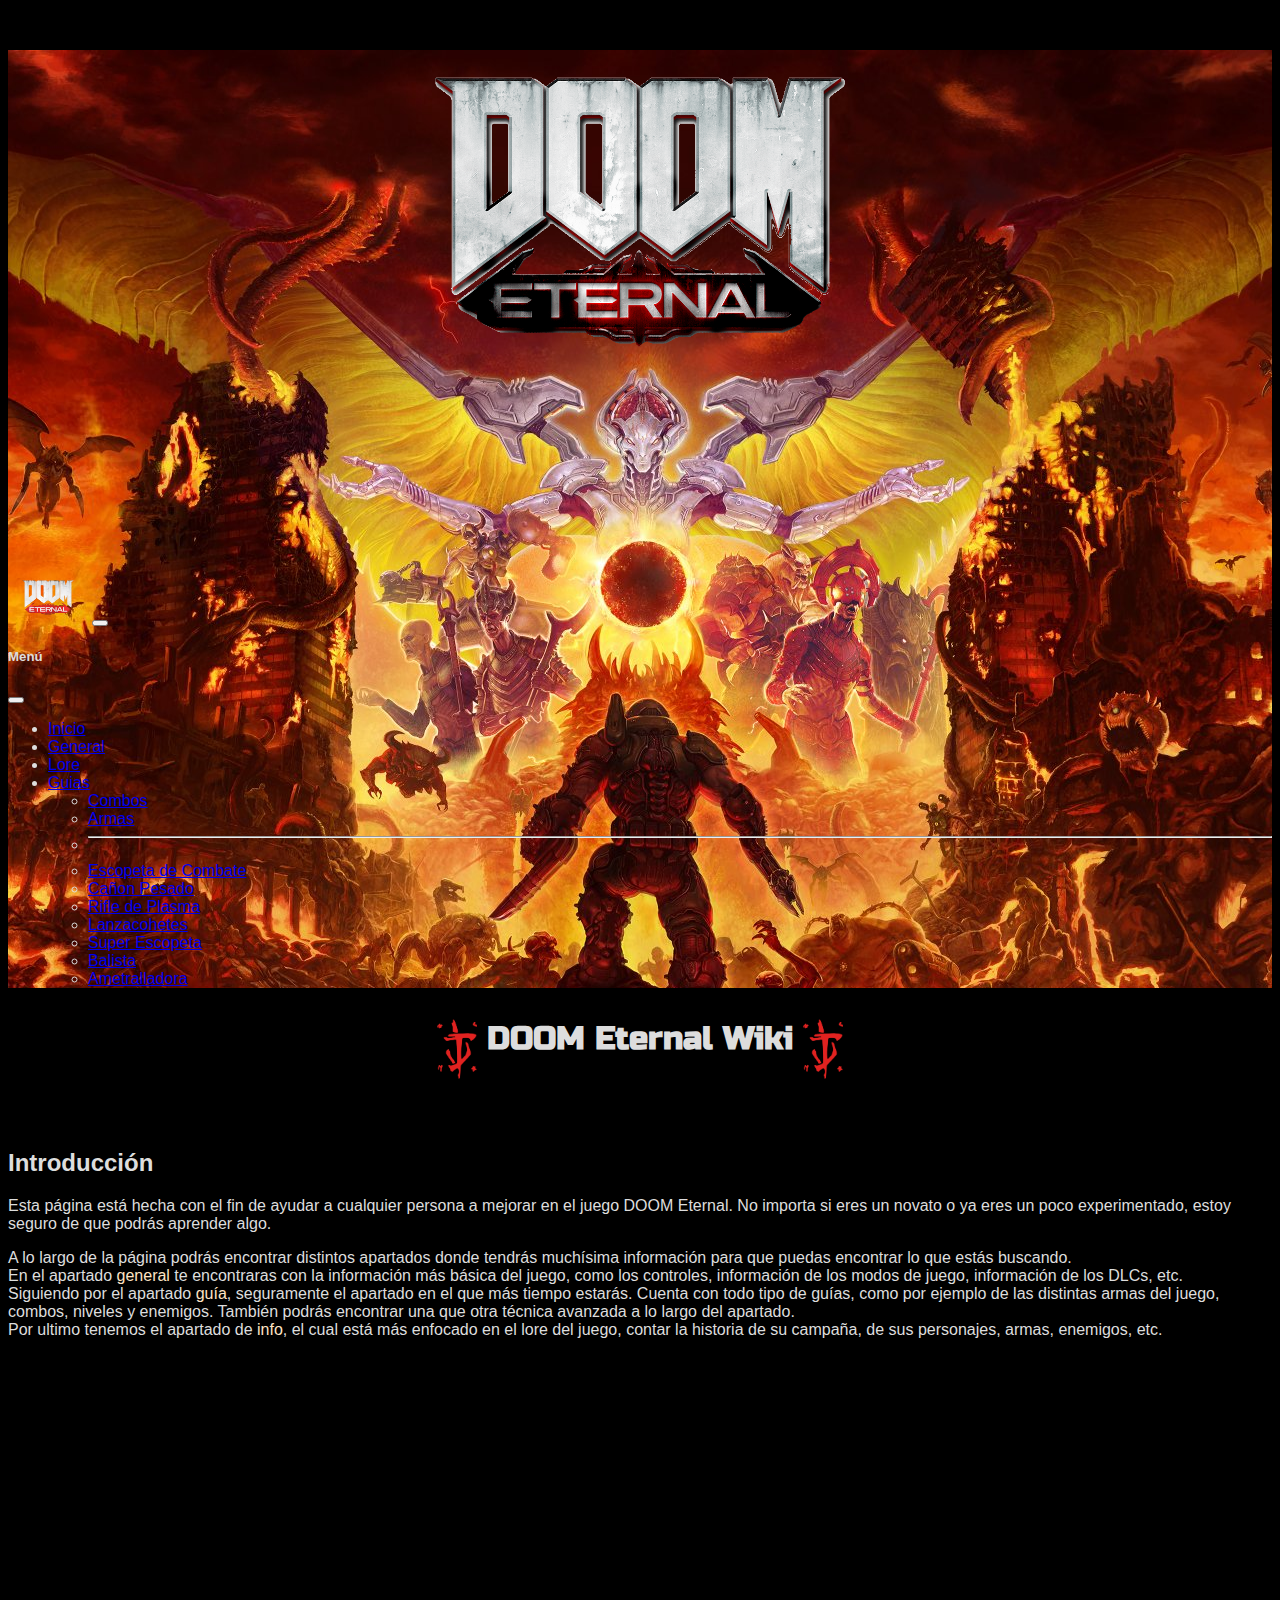
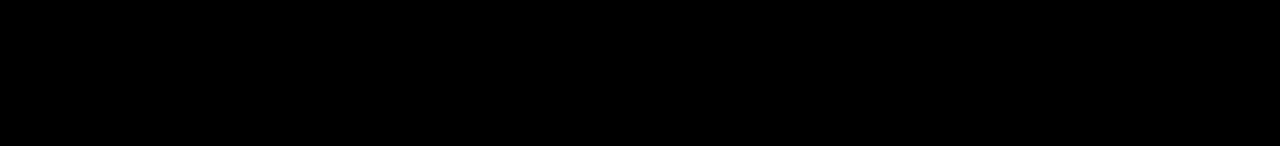
<file: index.html>
<!DOCTYPE html>
<html lang="es">
<head>
    <meta charset="UTF-8">
    <meta http-equiv="X-UA-Compatible" content="IE=edge">
    <meta name="viewport" content="width=device-width, initial-scale=1.0">
    <!-- CSS BOOTSTRAP only -->
    <link href="https://cdn.jsdelivr.net/npm/bootstrap@5.2.2/dist/css/bootstrap.min.css" rel="stylesheet" integrity="sha384-Zenh87qX5JnK2Jl0vWa8Ck2rdkQ2Bzep5IDxbcnCeuOxjzrPF/et3URy9Bv1WTRi" crossorigin="anonymous">
    <!-- GOOGLE FONTS -->
    <link rel="preconnect" href="https://fonts.googleapis.com">
        <link rel="preconnect" href="https://fonts.gstatic.com" crossorigin>
        <link href="https://fonts.googleapis.com/css2?family=Russo+One&display=swap" rel="stylesheet">
    <!-- BIBLIOTECA AOS -->
    <link href="https://unpkg.com/aos@2.3.1/dist/aos.css" rel="stylesheet">
    <!-- ESTILO CSS -->
    <link rel="stylesheet" href="estilo/estilo.css">
    <link rel="shortcut icon" href="medios/iconSin.png" type="image/x-icon">
    <title>DOOM Eternal Wiki</title>
</head>
<body>
    <header class="losGods">
        <div class="logo">
        <img class="logo-doom" src="medios/logo-doom-eternal.png" alt="imagen del logo">
        </div>
        <!-- NAV BAR -->
        <div>
            <nav class="navbar navbar-dark bg-dark fixed-top">
                <div class="container-fluid">
                    <a href="#"><img src="medios/logo-chikito.png" alt="Bootstrap" width="80" height="55"></a>
                  <button class="navbar-toggler" type="button" data-bs-toggle="offcanvas" data-bs-target="#offcanvasDarkNavbar" aria-controls="offcanvasDarkNavbar">
                    <span class="navbar-toggler-icon"></span>
                  </button>
                  <div class="offcanvas offcanvas-end text-bg-dark" tabindex="-1" id="offcanvasDarkNavbar" aria-labelledby="offcanvasDarkNavbarLabel">
                    <div class="offcanvas-header">
                      <h5 class="offcanvas-title" id="offcanvasDarkNavbarLabel">Menú</h5>
                      <button type="button" class="btn-close btn-close-white" data-bs-dismiss="offcanvas" aria-label="Close"></button>
                    </div>
                    <div class="offcanvas-body">
                      <ul class="navbar-nav justify-content-end flex-grow-1 pe-3">
                        <li class="nav-item">
                          <a class="nav-link active" aria-current="page" href="#">Inicio</a>
                        </li>
                        <li class="nav-item">
                          <a class="nav-link" href="apartados/general.html">General</a>
                        </li>
                        <li class="nav-item">
                            <a class="nav-link" href="apartados/info.html">Lore</a>
                          </li>
                        <li class="nav-item dropdown">
                          <a class="nav-link dropdown-toggle" href="#" role="button" data-bs-toggle="dropdown" aria-expanded="false">
                            Guias
                          </a>
                          <ul class="dropdown-menu dropdown-menu-dark">
                            <li><a class="dropdown-item" href="combos/combos.html">Combos</a></li>
                            <li><a class="dropdown-item" href="#">Armas</a></li>
                            <li>
                              <hr class="dropdown-divider">
                            </li>
                            <li><a class="dropdown-item" href="armas/escopeta-de-combate.html">Escopeta de Combate</a></li>
                        </li>
                            <li><a class="dropdown-item" href="armas/cañon-pesado.html">Cañon Pesado</a></li>
                        </li>
                            <li><a class="dropdown-item" href="armas/rifle-de-plasma.html">Rifle de Plasma</a></li>
                        </li>
                            <li><a class="dropdown-item" href="armas/lanzacohetes.html">Lanzacohetes</a></li>
                        </li>
                            <li><a class="dropdown-item" href="armas/super-escopeta.html">Super Escopeta</a></li>
                        </li>
                            <li><a class="dropdown-item" href="armas/balista.html">Balista</a></li>
                        </li>
                            <li><a class="dropdown-item" href="armas/ametralladoras.html">Ametralladora</a></li>
                          </ul>
                        </li>
                      </ul>
                    </div>
                  </div>
                </div>
              </nav>
    </div>
</header>
    <div class="titulo">
        <img class="slayerMark" src="medios/slayer-mark.png" alt="slayer-mark">
        <h1>DOOM Eternal Wiki</h1>
        <img class="slayerMark" src="medios/slayer-mark.png" alt="slayer-mark">
    </div>
        
    <main>
        <h2>Introducción</h2>
        <p>Esta página está hecha con el fin de ayudar a cualquier persona a mejorar en el juego DOOM Eternal. No importa si eres un novato o ya eres un poco experimentado, estoy seguro de que podrás aprender algo. <br></p>
        <p>A lo largo de la página podrás encontrar distintos apartados donde tendrás muchísima información para que puedas encontrar lo que estás buscando. <br>
        En el apartado <a href="apartados/general.html">general</a> te encontraras con la información más básica del juego, como los controles, información de los modos de juego, información de los DLCs, etc. <br>
        Siguiendo por el apartado <a href="apartados/guias.html">guía</a>, seguramente el apartado en el que más tiempo estarás. Cuenta con todo tipo de guías, como por ejemplo de las distintas armas del juego, combos, niveles y enemigos. También podrás encontrar una que otra técnica avanzada a lo largo del apartado.
    <br>
        Por ultimo tenemos el apartado de <a href="apartados/info.html">info</a>, el cual está más enfocado en el lore del juego, contar la historia de su campaña, de sus personajes, armas, enemigos, etc. </p>
    </main>
        
    <!-- FOOTER -->
    <div class="container-fluid footer"
    data-aos="fade-zoom-in"
     data-aos-easing="ease-in-back"
     data-aos-delay="50"
     data-aos-offset="0">
       
        <div class="row p-5 pb-2 bg-dark text-white">

            <div class="col-xs-12 col-md-6 col-lg-3">
                <p class="h3">Olivera Arauz Lucas</p>
                <p class="text-secondary">Argentina, Tucumán</p>
            </div>
            <div class="col-xs-12 col-md-6 col-lg-3">
                <p class="h5">Cursos</p>
                <div class="mb-3">
                <a class="text-secondary text-decoration-none" href="#">Desarrollo FullStack</a>
                </div>
            </div>
            <div class="col-xs-12 col-md-6 col-lg-3">
                <p class="h5">Links</p>
                <div class="mb-3">
                    <a class="text-secondary text-decoration-none" href="#">Terms & Conditions</a>
                </div>
                <div class="mb-3">
                    <a class="text-secondary text-decoration-none" href="#">Privacy Policy</a>
                </div>
            </div>
            <div class="col-xs-12 col-md-6 col-lg-3">
                <p class="h5">Contacto</p>
                <div class="mb-3">
                    <a class="text-secondary text-decoration-none" href="https://github.com/Lucas-M-W" target="_blank">GitHub</a>
                </div>
                <div class="mb-3">
                    <a class="text-secondary text-decoration-none" href="https://wa.me/543815243043" target="_blank">WhatsApp</a>
                </div>
                <div class="mb-3">
                    <a class="text-secondary text-decoration-none" href="https://www.instagram.com/waffle.rar/" target="_blank">Instagram</a>
                </div>
                <div class="mb-3">
                    <a class="text-secondary text-decoration-none" href="apartados/contacto.html">Formulario</a>
                </div>
            </div>

            <div class="col-xs-12 pt-4">
                <p class="text-white text-center">Copyright - All rights reserved © 2022</p>
            </div>
                
        </div>


    </div>
    <!-- FIN DEL FOOTER -->

    <!-- SCRIPT DE AOS -->
    <script src="https://unpkg.com/aos@2.3.1/dist/aos.js"></script>
    <script>
        AOS.init();
      </script>
    <!-- JavaScript Bundle with Popper -->
    <script src="https://cdn.jsdelivr.net/npm/bootstrap@5.2.2/dist/js/bootstrap.bundle.min.js" integrity="sha384-OERcA2EqjJCMA+/3y+gxIOqMEjwtxJY7qPCqsdltbNJuaOe923+mo//f6V8Qbsw3" crossorigin="anonymous"></script>
</body>
</html>
</file>
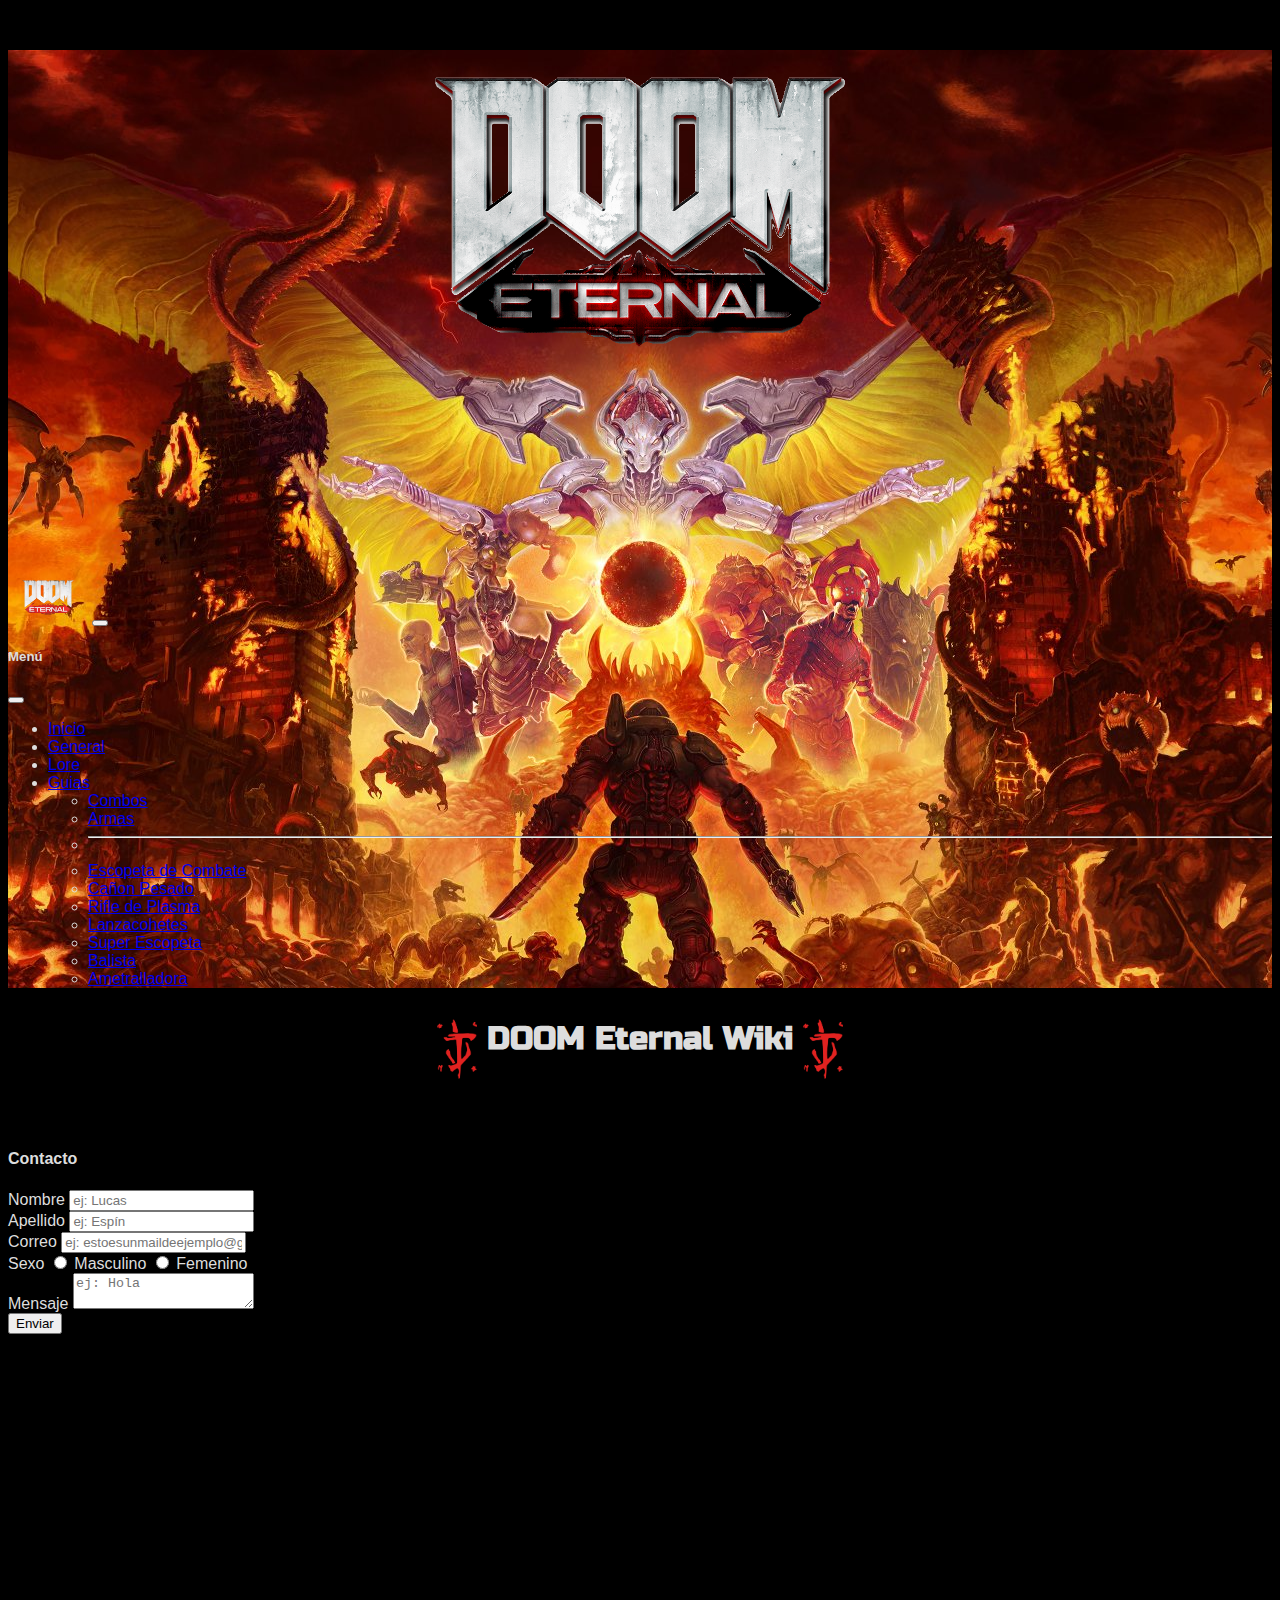
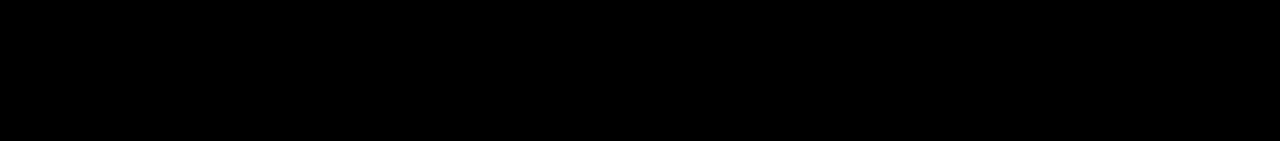
<file: apartados/contacto.html>
<!DOCTYPE html>
<html lang="es">
<head>
    <meta charset="UTF-8">
    <meta http-equiv="X-UA-Compatible" content="IE=edge">
    <meta name="viewport" content="width=device-width, initial-scale=1.0">
    <!-- CSS BOOTSTRAP only -->
    <link href="https://cdn.jsdelivr.net/npm/bootstrap@5.2.2/dist/css/bootstrap.min.css" rel="stylesheet" integrity="sha384-Zenh87qX5JnK2Jl0vWa8Ck2rdkQ2Bzep5IDxbcnCeuOxjzrPF/et3URy9Bv1WTRi" crossorigin="anonymous">
    <!-- GOOGLE FONTS -->
    <link rel="preconnect" href="https://fonts.googleapis.com">
        <link rel="preconnect" href="https://fonts.gstatic.com" crossorigin>
        <link href="https://fonts.googleapis.com/css2?family=Russo+One&display=swap" rel="stylesheet">
    <!-- BIBLIOTECA AOS -->
    <link href="https://unpkg.com/aos@2.3.1/dist/aos.css" rel="stylesheet">
    <!-- ESTILO CSS -->
    <link rel="stylesheet" href="../estilo/estilo.css">
    <link rel="shortcut icon" href="../medios/iconSin.png" type="image/x-icon">
    <title>DOOM Eternal Wiki</title>
</head>
<body>
    <header class="losGods">
        <div class="logo">
            <img class="logo-doom" src="../medios/logo-doom-eternal.png" alt="imagen del logo">
        </div>
                <!-- NAV BAR -->
                <div>
                    <nav class="navbar navbar-dark bg-dark fixed-top">
                        <div class="container-fluid">
                            <a href="#"><img src="../medios/logo-chikito.png" alt="Bootstrap" width="80" height="55"></a>
                          <button class="navbar-toggler" type="button" data-bs-toggle="offcanvas" data-bs-target="#offcanvasDarkNavbar" aria-controls="offcanvasDarkNavbar">
                            <span class="navbar-toggler-icon"></span>
                          </button>
                          <div class="offcanvas offcanvas-end text-bg-dark" tabindex="-1" id="offcanvasDarkNavbar" aria-labelledby="offcanvasDarkNavbarLabel">
                            <div class="offcanvas-header">
                              <h5 class="offcanvas-title" id="offcanvasDarkNavbarLabel">Menú</h5>
                              <button type="button" class="btn-close btn-close-white" data-bs-dismiss="offcanvas" aria-label="Close"></button>
                            </div>
                            <div class="offcanvas-body">
                              <ul class="navbar-nav justify-content-end flex-grow-1 pe-3">
                                <li class="nav-item">
                                  <a class="nav-link active" aria-current="page" href="../index.html">Inicio</a>
                                </li>
                                <li class="nav-item">
                                  <a class="nav-link" href="general.html">General</a>
                                </li>
                                <li class="nav-item">
                                    <a class="nav-link" href="info.html">Lore</a>
                                  </li>
                                <li class="nav-item dropdown">
                                  <a class="nav-link dropdown-toggle" href="#" role="button" data-bs-toggle="dropdown" aria-expanded="false">
                                    Guias
                                  </a>
                                  <ul class="dropdown-menu dropdown-menu-dark">
                                    <li><a class="dropdown-item" href="../combos/combos.html">Combos</a></li>
                                    <li><a class="dropdown-item" href="#">Armas</a></li>
                                    <li>
                                      <hr class="dropdown-divider">
                                    </li>
                                    <li><a class="dropdown-item" href="../armas/escopeta-de-combate.html">Escopeta de Combate</a></li>
                                </li>
                                    <li><a class="dropdown-item" href="../armas/cañon-pesado.html">Cañon Pesado</a></li>
                                </li>
                                    <li><a class="dropdown-item" href="../armas/rifle-de-plasma.html">Rifle de Plasma</a></li>
                                </li>
                                    <li><a class="dropdown-item" href="../armas/lanzacohetes.html">Lanzacohetes</a></li>
                                </li>
                                    <li><a class="dropdown-item" href="../armas/super-escopeta.html">Super Escopeta</a></li>
                                </li>
                                    <li><a class="dropdown-item" href="../armas/balista.html">Balista</a></li>
                                </li>
                                    <li><a class="dropdown-item" href="../armas/ametralladoras.html">Ametralladora</a></li>
                                  </ul>
                                </li>
                              </ul>
                            </div>
                          </div>
                        </div>
                      </nav>
            </div>
    </header>
    <div class="titulo">
        <img class="slayerMark" src="../medios/slayer-mark.png" alt="slayer mark">
        <h1>DOOM Eternal Wiki</h1>
        <img class="slayerMark" src="../medios/slayer-mark.png" alt="slayer mark">
    </div>

    <!-- FORMULARIO -->
        <section class="d-flex justify-content-center">
            <div class="card col-sm-6 p-3 bg-dark formulario">
                <div class="mb-3">
                    <h4>Contacto</h4>
                </div>
                <div class="mb-2">
                    <form action="">
                        <div class="mb-2">
                            <label for="nombre">Nombre</label>
                            <input type="text" class="form-control" name="nombre" id="nombre" placeholder="ej: Lucas">
                        </div>
                        <div class="mb-2">
                            <label for="apellido">Apellido</label>
                            <input type="text" class="form-control" name="apellido" id="apellido" placeholder="ej: Espín">
                        </div>
                        <div class="mb-2">
                            <label for="correo">Correo</label>
                            <input type="text" class="form-control" name="correo" id="correo" placeholder="ej: estoesunmaildeejemplo@gmail.com">
                        </div>
                        <div class="mb-2">
                            <label for="sexo">Sexo</label>
                            <input type="radio" name="sexo" id="masculino" value="masculino"> Masculino
                            <input type="radio" name="sexo" id="femenino" value="femenino"> Femenino
                        </div>
                        <div class="mb-2">
                            <label for="mensaje">Mensaje</label>
                            <textarea name="mensaje" id="mensaje" class="form-control" placeholder="ej: Hola"></textarea>
                        </div>
                        <div class="mb-2">
                            <button class="btn btn-primary">Enviar</button>
                        </div>
                    </form>
                </div>
            </div>
        </section>

    <!-- FIN DEL FORMULARIO -->


         <!-- FOOTER -->
         <div class="container-fluid footer"
    data-aos="fade-zoom-in"
     data-aos-easing="ease-in-back"
     data-aos-delay="50"
     data-aos-offset="0">
       
            <div class="row p-5 pb-2 bg-dark text-white">
    
                <div class="col-xs-12 col-md-6 col-lg-3">
                    <p class="h3">Olivera Arauz Lucas</p>
                    <p class="text-secondary">Argentina, Tucumán</p>
                </div>
                <div class="col-xs-12 col-md-6 col-lg-3">
                    <p class="h5">Cursos</p>
                    <div class="mb-3">
                    <a class="text-secondary text-decoration-none" href="#">Desarrollo FullStack</a>
                    </div>
                </div>
                <div class="col-xs-12 col-md-6 col-lg-3">
                    <p class="h5">Links</p>
                    <div class="mb-3">
                        <a class="text-secondary text-decoration-none" href="#">Terms & Conditions</a>
                    </div>
                    <div class="mb-3">
                        <a class="text-secondary text-decoration-none" href="#">Privacy Policy</a>
                    </div>
                </div>
                <div class="col-xs-12 col-md-6 col-lg-3">
                    <p class="h5">Contacto</p>
                    <div class="mb-3">
                        <a class="text-secondary text-decoration-none" href="https://github.com/Lucas-M-W" target="_blank">GitHub</a>
                    </div>
                    <div class="mb-3">
                        <a class="text-secondary text-decoration-none" href="https://wa.me/543815243043" target="_blank">WhatsApp</a>
                    </div>
                    <div class="mb-3">
                        <a class="text-secondary text-decoration-none" href="https://www.instagram.com/waffle.rar/" target="_blank">Instagram</a>
                    </div>
                    <div class="mb-3">
                        <a class="text-secondary text-decoration-none" href="#">Formulario</a>
                    </div>
                </div>
    
                <div class="col-xs-12 pt-4">
                    <p class="text-white text-center">Copyright - All rights reserved © 2022</p>
                </div>
                    
            </div>
    
    
        </div>
        <!-- FIN DEL FOOTER -->

        <!-- SCRIPT DE AOS -->
    <script src="https://unpkg.com/aos@2.3.1/dist/aos.js"></script>
    <script>
        AOS.init();
      </script>
      
        <!-- JavaScript Bundle with Popper -->
    <script src="https://cdn.jsdelivr.net/npm/bootstrap@5.2.2/dist/js/bootstrap.bundle.min.js" integrity="sha384-OERcA2EqjJCMA+/3y+gxIOqMEjwtxJY7qPCqsdltbNJuaOe923+mo//f6V8Qbsw3" crossorigin="anonymous"></script>
</body>
</html>
</file>
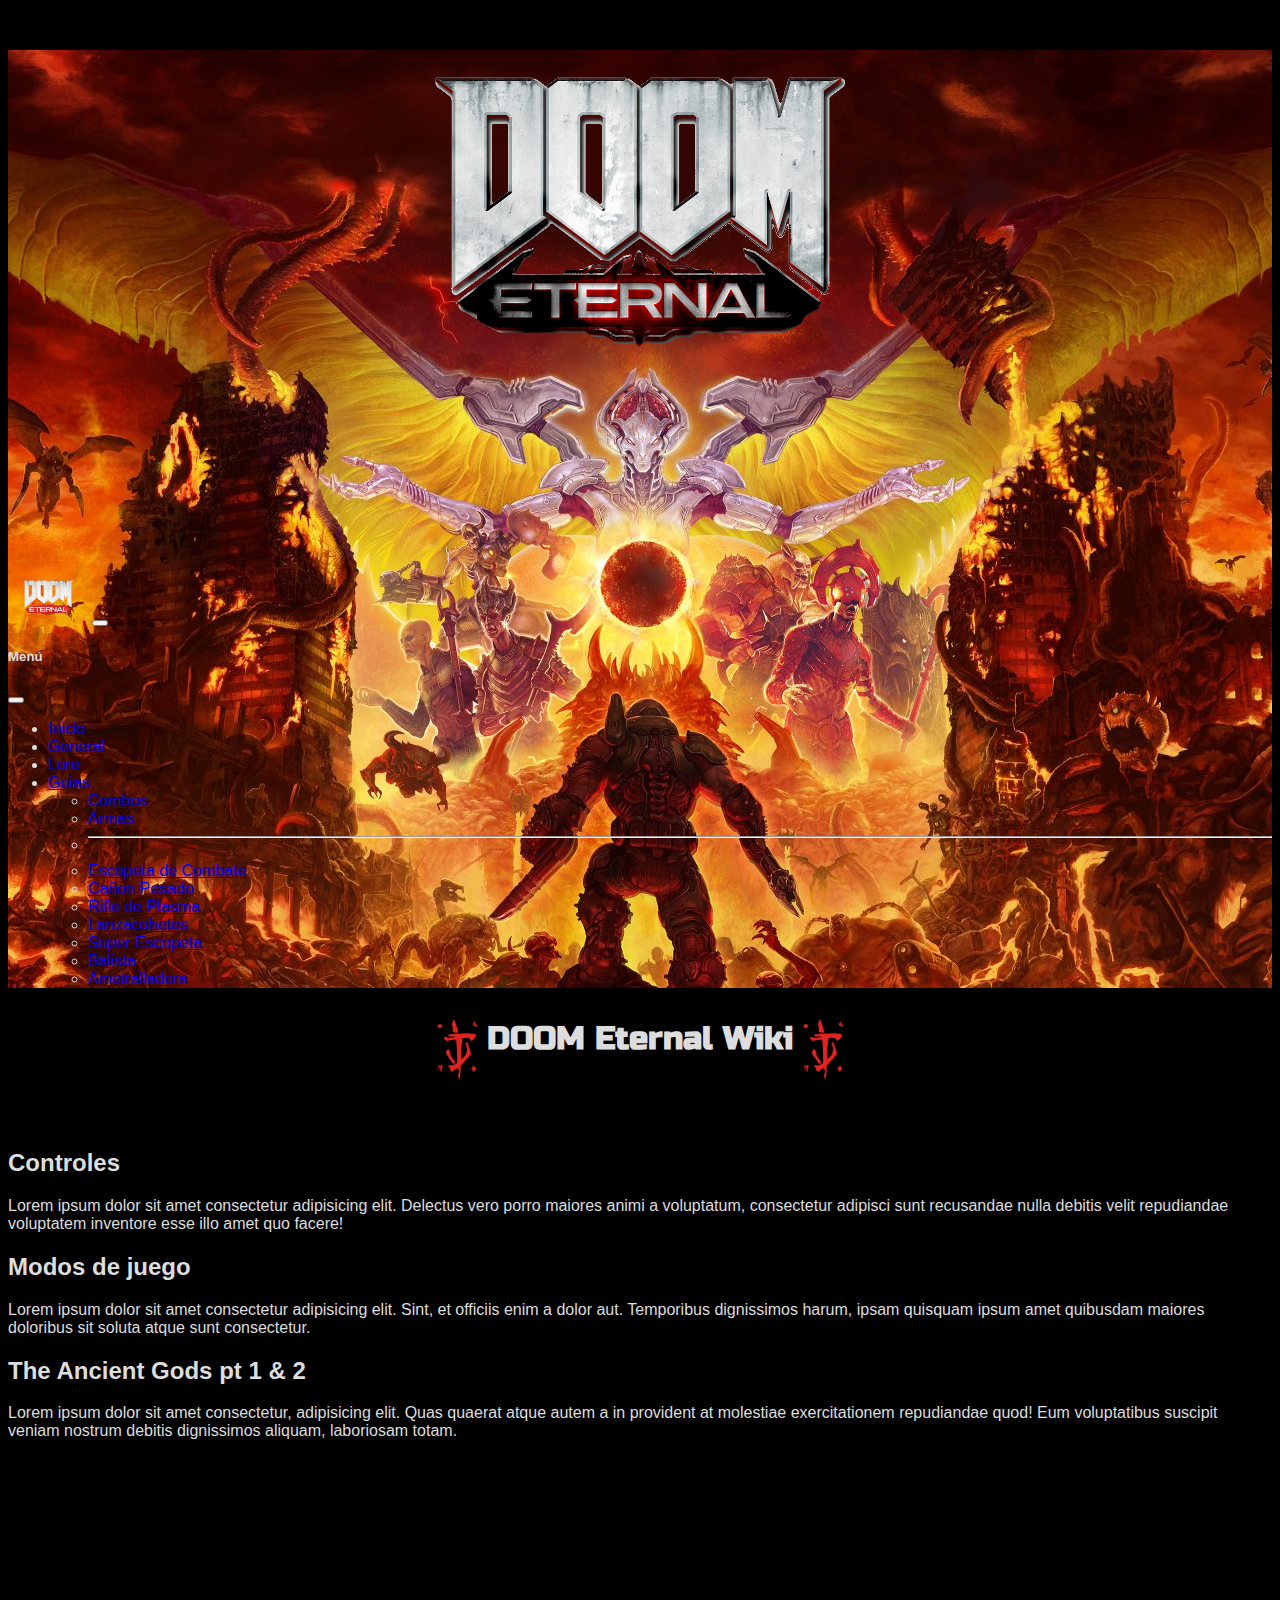
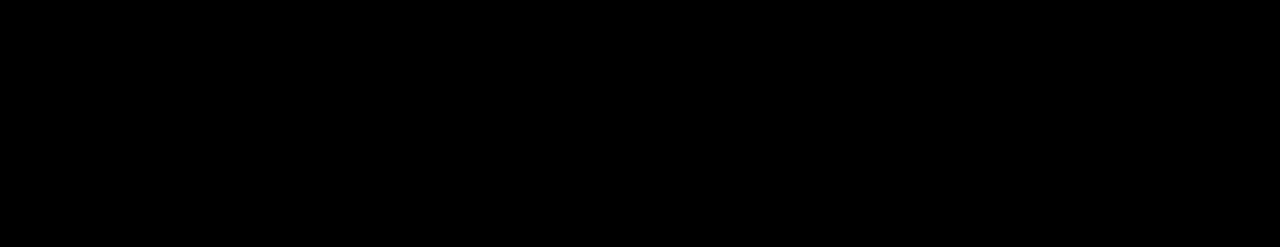
<file: apartados/general.html>
<!DOCTYPE html>
<html lang="es">
<head>
    <meta charset="UTF-8">
    <meta http-equiv="X-UA-Compatible" content="IE=edge">
    <meta name="viewport" content="width=device-width, initial-scale=1.0">
    <!-- CSS BOOTSTRAP only -->
    <link href="https://cdn.jsdelivr.net/npm/bootstrap@5.2.2/dist/css/bootstrap.min.css" rel="stylesheet" integrity="sha384-Zenh87qX5JnK2Jl0vWa8Ck2rdkQ2Bzep5IDxbcnCeuOxjzrPF/et3URy9Bv1WTRi" crossorigin="anonymous">
    <!-- GOOGLE FONTS -->
    <link rel="preconnect" href="https://fonts.googleapis.com">
        <link rel="preconnect" href="https://fonts.gstatic.com" crossorigin>
        <link href="https://fonts.googleapis.com/css2?family=Russo+One&display=swap" rel="stylesheet">
    <!-- BIBLIOTECA AOS -->
    <link href="https://unpkg.com/aos@2.3.1/dist/aos.css" rel="stylesheet">
    <!-- ESTILO CSS -->
    <link rel="stylesheet" href="../estilo/estilo.css">
    <link rel="shortcut icon" href="../medios/iconSin.png" type="image/x-icon">
    <title>DOOM Eternal Wiki</title>
</head>
<body>
    <header class="losGods">
        <div class="logo">
            <img class="logo-doom" src="../medios/logo-doom-eternal.png" alt="imagen del logo">
        </div>
                        <!-- NAV BAR -->
                        <div>
                            <nav class="navbar navbar-dark bg-dark fixed-top">
                                <div class="container-fluid">
                                    <a href="#"><img src="../medios/logo-chikito.png" alt="Bootstrap" width="80" height="55"></a>
                                  <button class="navbar-toggler" type="button" data-bs-toggle="offcanvas" data-bs-target="#offcanvasDarkNavbar" aria-controls="offcanvasDarkNavbar">
                                    <span class="navbar-toggler-icon"></span>
                                  </button>
                                  <div class="offcanvas offcanvas-end text-bg-dark" tabindex="-1" id="offcanvasDarkNavbar" aria-labelledby="offcanvasDarkNavbarLabel">
                                    <div class="offcanvas-header">
                                      <h5 class="offcanvas-title" id="offcanvasDarkNavbarLabel">Menú</h5>
                                      <button type="button" class="btn-close btn-close-white" data-bs-dismiss="offcanvas" aria-label="Close"></button>
                                    </div>
                                    <div class="offcanvas-body">
                                      <ul class="navbar-nav justify-content-end flex-grow-1 pe-3">
                                        <li class="nav-item">
                                          <a class="nav-link active" aria-current="page" href="../index.html">Inicio</a>
                                        </li>
                                        <li class="nav-item">
                                          <a class="nav-link" href="#">General</a>
                                        </li>
                                        <li class="nav-item">
                                            <a class="nav-link" href="info.html">Lore</a>
                                          </li>
                                        <li class="nav-item dropdown">
                                          <a class="nav-link dropdown-toggle" href="#" role="button" data-bs-toggle="dropdown" aria-expanded="false">
                                            Guias
                                          </a>
                                          <ul class="dropdown-menu dropdown-menu-dark">
                                            <li><a class="dropdown-item" href="../combos/combos.html">Combos</a></li>
                                            <li><a class="dropdown-item" href="#">Armas</a></li>
                                            <li>
                                              <hr class="dropdown-divider">
                                            </li>
                                            <li><a class="dropdown-item" href="../armas/escopeta-de-combate.html">Escopeta de Combate</a></li>
                                        </li>
                                            <li><a class="dropdown-item" href="../armas/cañon-pesado.html">Cañon Pesado</a></li>
                                        </li>
                                            <li><a class="dropdown-item" href="../armas/rifle-de-plasma.html">Rifle de Plasma</a></li>
                                        </li>
                                            <li><a class="dropdown-item" href="../armas/lanzacohetes.html">Lanzacohetes</a></li>
                                        </li>
                                            <li><a class="dropdown-item" href="../armas/super-escopeta.html">Super Escopeta</a></li>
                                        </li>
                                            <li><a class="dropdown-item" href="../armas/balista.html">Balista</a></li>
                                        </li>
                                            <li><a class="dropdown-item" href="../armas/ametralladoras.html">Ametralladora</a></li>
                                          </ul>
                                        </li>
                                      </ul>
                                    </div>
                                  </div>
                                </div>
                              </nav>
                    </div>
    </header>
    <div class="titulo">
        <img class="slayerMark" src="../medios/slayer-mark.png" alt="slayer mark">
        <h1>DOOM Eternal Wiki</h1>
        <img class="slayerMark" src="../medios/slayer-mark.png" alt="slayer mark">
    </div>

    <main>
        <h2>Controles</h2>
        <p>Lorem ipsum dolor sit amet consectetur adipisicing elit. Delectus vero porro maiores animi a voluptatum, consectetur adipisci sunt recusandae nulla debitis velit repudiandae voluptatem inventore esse illo amet quo facere!</p>

        <h2>Modos de juego</h2>
        <p>Lorem ipsum dolor sit amet consectetur adipisicing elit. Sint, et officiis enim a dolor aut. Temporibus dignissimos harum, ipsam quisquam ipsum amet quibusdam maiores doloribus sit soluta atque sunt consectetur.</p>

        <h2>The Ancient Gods pt 1 & 2</h2>
        <p>Lorem ipsum dolor sit amet consectetur, adipisicing elit. Quas quaerat atque autem a in provident at molestiae exercitationem repudiandae quod! Eum voluptatibus suscipit veniam nostrum debitis dignissimos aliquam, laboriosam totam.</p>
    </main>
        
    <!-- FOOTER -->
    <div class="container-fluid footer"
    data-aos="fade-zoom-in"
     data-aos-easing="ease-in-back"
     data-aos-delay="50"
     data-aos-offset="0">
       
        <div class="row p-5 pb-2 bg-dark text-white">

            <div class="col-xs-12 col-md-6 col-lg-3">
                <p class="h3">Olivera Arauz Lucas</p>
                <p class="text-secondary">Argentina, Tucumán</p>
            </div>
            <div class="col-xs-12 col-md-6 col-lg-3">
                <p class="h5">Cursos</p>
                <div class="mb-3">
                <a class="text-secondary text-decoration-none" href="#">Desarrollo FullStack</a>
                </div>
            </div>
            <div class="col-xs-12 col-md-6 col-lg-3">
                <p class="h5">Links</p>
                <div class="mb-3">
                    <a class="text-secondary text-decoration-none" href="#">Terms & Conditions</a>
                </div>
                <div class="mb-3">
                    <a class="text-secondary text-decoration-none" href="#">Privacy Policy</a>
                </div>
            </div>
            <div class="col-xs-12 col-md-6 col-lg-3">
                <p class="h5">Contacto</p>
                <div class="mb-3">
                    <a class="text-secondary text-decoration-none" href="https://github.com/Lucas-M-W" target="_blank">GitHub</a>
                </div>
                <div class="mb-3">
                    <a class="text-secondary text-decoration-none" href="https://wa.me/543815243043" target="_blank">WhatsApp</a>
                </div>
                <div class="mb-3">
                    <a class="text-secondary text-decoration-none" href="https://www.instagram.com/waffle.rar/" target="_blank">Instagram</a>
                </div>
                <div class="mb-3">
                    <a class="text-secondary text-decoration-none" href="../apartados/contacto.html">Formulario</a>
                </div>
            </div>

            <div class="col-xs-12 pt-4">
                <p class="text-white text-center">Copyright - All rights reserved © 2022</p>
            </div>
                
        </div>


    </div>
    <!-- FIN DEL FOOTER -->

    <!-- SCRIPT DE AOS -->
    <script src="https://unpkg.com/aos@2.3.1/dist/aos.js"></script>
    <script>
        AOS.init();
      </script>
      
    <!-- JavaScript Bundle with Popper -->
    <script src="https://cdn.jsdelivr.net/npm/bootstrap@5.2.2/dist/js/bootstrap.bundle.min.js" integrity="sha384-OERcA2EqjJCMA+/3y+gxIOqMEjwtxJY7qPCqsdltbNJuaOe923+mo//f6V8Qbsw3" crossorigin="anonymous"></script>
</body>
</html>
</file>
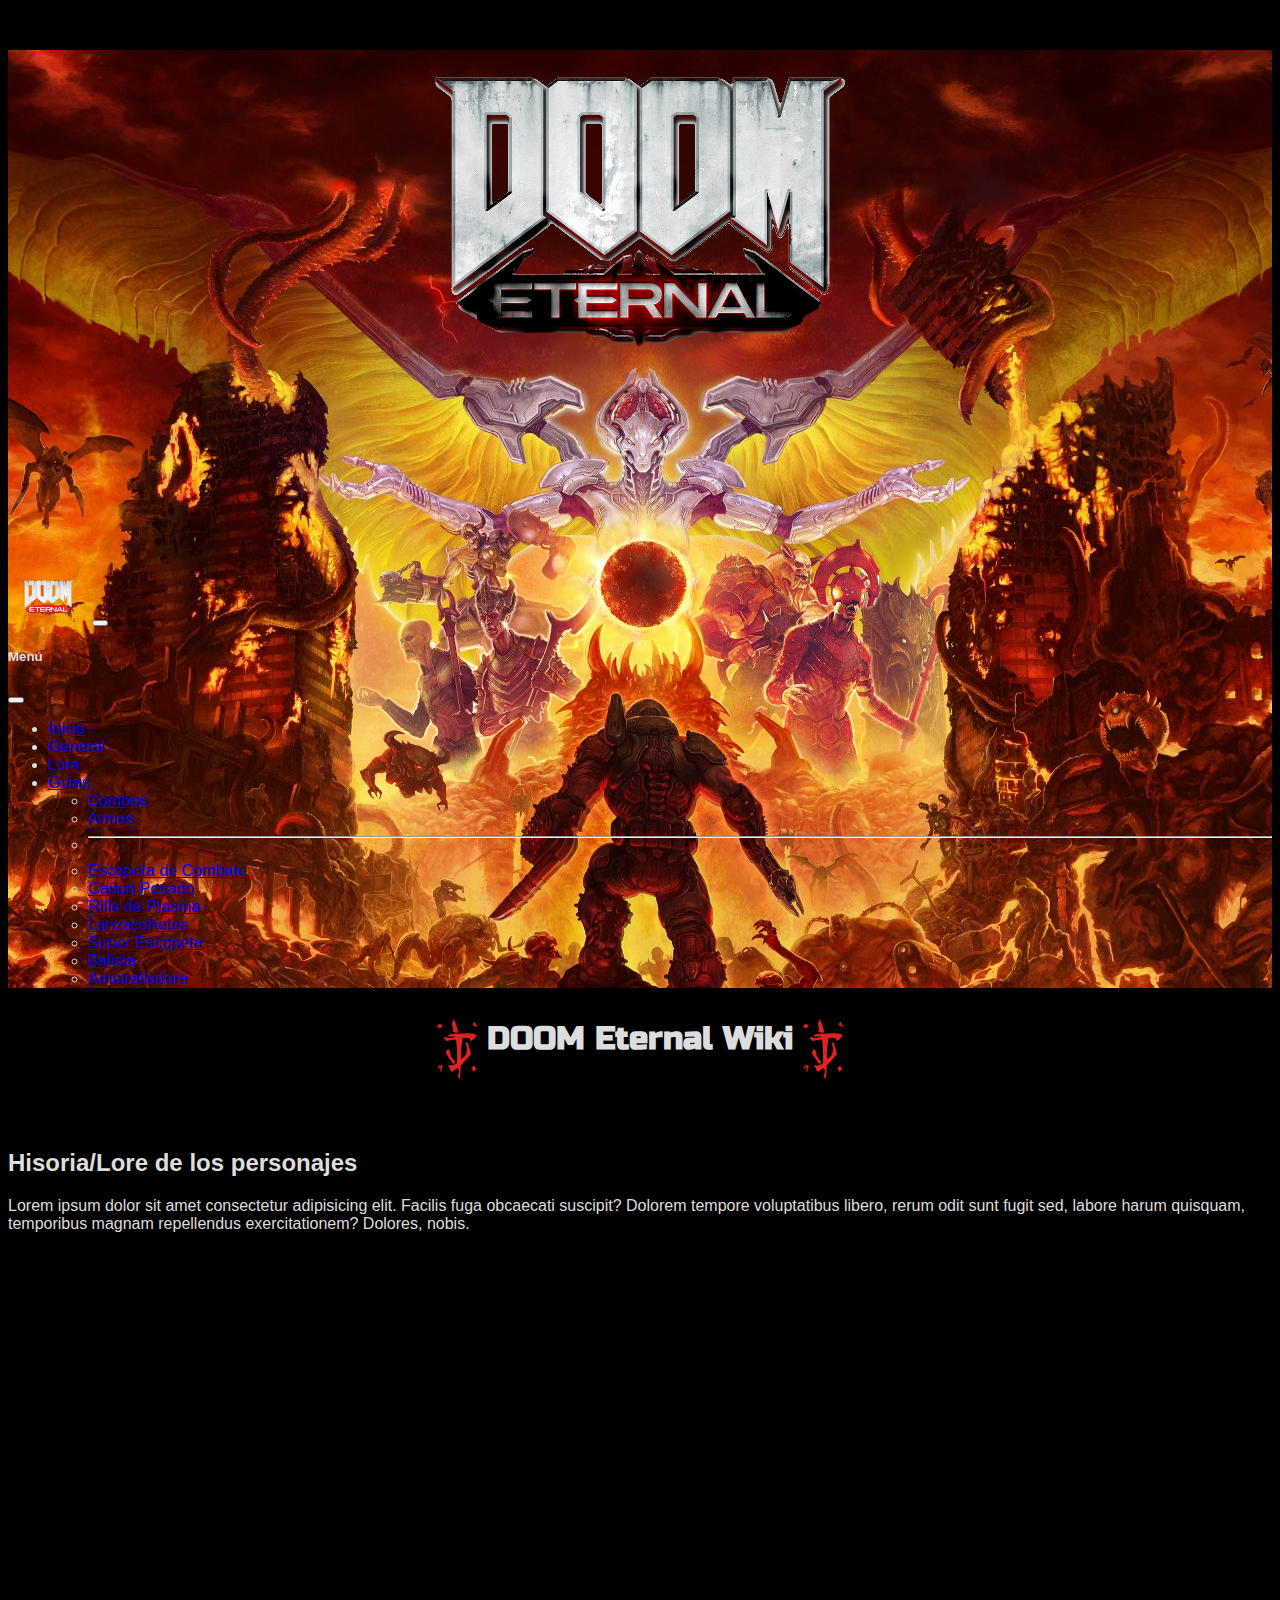
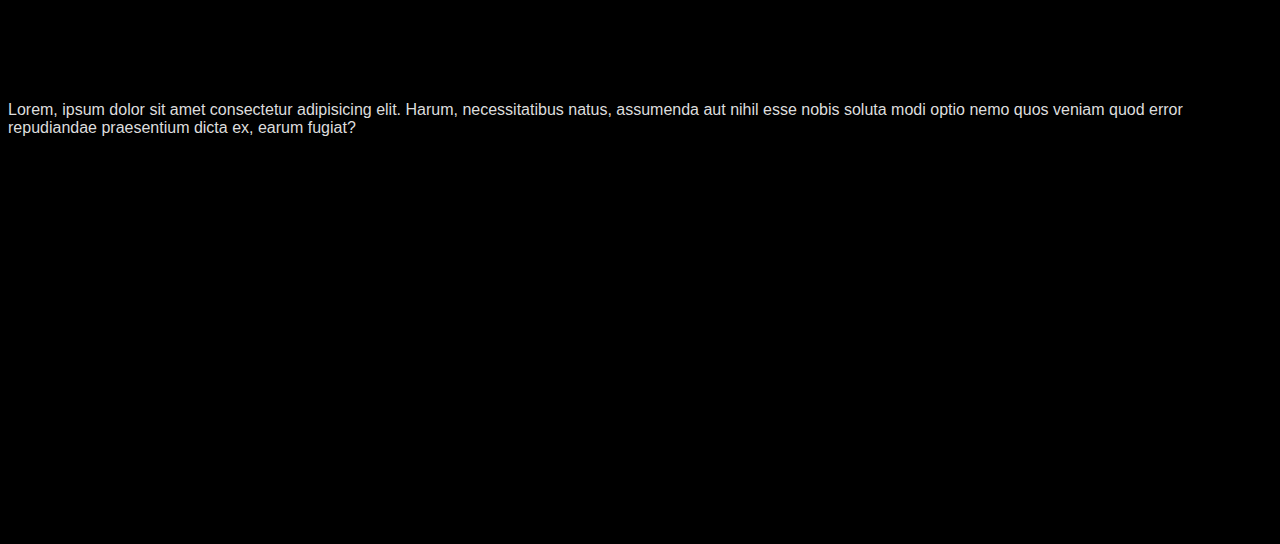
<file: apartados/info.html>
<!DOCTYPE html>
<html lang="es">
<head>
    <meta charset="UTF-8">
    <meta http-equiv="X-UA-Compatible" content="IE=edge">
    <meta name="viewport" content="width=device-width, initial-scale=1.0">
    <!-- CSS BOOTSTRAP only -->
    <link href="https://cdn.jsdelivr.net/npm/bootstrap@5.2.2/dist/css/bootstrap.min.css" rel="stylesheet" integrity="sha384-Zenh87qX5JnK2Jl0vWa8Ck2rdkQ2Bzep5IDxbcnCeuOxjzrPF/et3URy9Bv1WTRi" crossorigin="anonymous">
    <!-- GOOGLE FONTS -->
    <link rel="preconnect" href="https://fonts.googleapis.com">
        <link rel="preconnect" href="https://fonts.gstatic.com" crossorigin>
        <link href="https://fonts.googleapis.com/css2?family=Russo+One&display=swap" rel="stylesheet">
    <!-- BIBLIOTECA AOS -->
    <link href="https://unpkg.com/aos@2.3.1/dist/aos.css" rel="stylesheet">
    <!-- ESTILO CSS -->
    <link rel="stylesheet" href="../estilo/estilo.css">
    <link rel="shortcut icon" href="../medios/iconSin.png" type="image/x-icon">
    <title>DOOM Eternal Wiki</title>
</head>
<body>
    <header class="losGods">
        <div class="logo">
            <img class="logo-doom" src="../medios/logo-doom-eternal.png" alt="imagen del logo">
        </div>
                <!-- NAV BAR -->
                <div>
                    <nav class="navbar navbar-dark bg-dark fixed-top">
                        <div class="container-fluid">
                            <a href="#"><img src="../medios/logo-chikito.png" alt="Bootstrap" width="80" height="55"></a>
                          <button class="navbar-toggler" type="button" data-bs-toggle="offcanvas" data-bs-target="#offcanvasDarkNavbar" aria-controls="offcanvasDarkNavbar">
                            <span class="navbar-toggler-icon"></span>
                          </button>
                          <div class="offcanvas offcanvas-end text-bg-dark" tabindex="-1" id="offcanvasDarkNavbar" aria-labelledby="offcanvasDarkNavbarLabel">
                            <div class="offcanvas-header">
                              <h5 class="offcanvas-title" id="offcanvasDarkNavbarLabel">Menú</h5>
                              <button type="button" class="btn-close btn-close-white" data-bs-dismiss="offcanvas" aria-label="Close"></button>
                            </div>
                            <div class="offcanvas-body">
                              <ul class="navbar-nav justify-content-end flex-grow-1 pe-3">
                                <li class="nav-item">
                                  <a class="nav-link active" aria-current="page" href="../index.html">Inicio</a>
                                </li>
                                <li class="nav-item">
                                  <a class="nav-link" href="general.html">General</a>
                                </li>
                                <li class="nav-item">
                                    <a class="nav-link" href="#">Lore</a>
                                  </li>
                                <li class="nav-item dropdown">
                                  <a class="nav-link dropdown-toggle" href="#" role="button" data-bs-toggle="dropdown" aria-expanded="false">
                                    Guias
                                  </a>
                                  <ul class="dropdown-menu dropdown-menu-dark">
                                    <li><a class="dropdown-item" href="../combos/combos.html">Combos</a></li>
                                    <li><a class="dropdown-item" href="#">Armas</a></li>
                                    <li>
                                      <hr class="dropdown-divider">
                                    </li>
                                    <li><a class="dropdown-item" href="../armas/escopeta-de-combate.html">Escopeta de Combate</a></li>
                                </li>
                                    <li><a class="dropdown-item" href="../armas/cañon-pesado.html">Cañon Pesado</a></li>
                                </li>
                                    <li><a class="dropdown-item" href="../armas/rifle-de-plasma.html">Rifle de Plasma</a></li>
                                </li>
                                    <li><a class="dropdown-item" href="../armas/lanzacohetes.html">Lanzacohetes</a></li>
                                </li>
                                    <li><a class="dropdown-item" href="../armas/super-escopeta.html">Super Escopeta</a></li>
                                </li>
                                    <li><a class="dropdown-item" href="../armas/balista.html">Balista</a></li>
                                </li>
                                    <li><a class="dropdown-item" href="../armas/ametralladoras.html">Ametralladora</a></li>
                                  </ul>
                                </li>
                              </ul>
                            </div>
                          </div>
                        </div>
                      </nav>
            </div>
    </header>
    <div class="titulo">
        <img class="slayerMark" src="../medios/slayer-mark.png" alt="slayer mark">
        <h1>DOOM Eternal Wiki</h1>
        <img class="slayerMark" src="../medios/slayer-mark.png" alt="slayer mark">
    </div>
    <main>
        <h2>Hisoria/Lore de los personajes</h2>
        <p>Lorem ipsum dolor sit amet consectetur adipisicing elit. Facilis fuga obcaecati suscipit? Dolorem tempore voluptatibus libero, rerum odit sunt fugit sed, labore harum quisquam, temporibus magnam repellendus exercitationem? Dolores, nobis.</p>
        <img class="slayer" 
            data-aos="fade-up"
            data-aos-anchor-placement="bottom-bottom" 
        src="../medios/doomSlayer.jpg" alt="Doom Slayer">
        <p>Lorem, ipsum dolor sit amet consectetur adipisicing elit. Harum, necessitatibus natus, assumenda aut nihil esse nobis soluta modi optio nemo quos veniam quod error repudiandae praesentium dicta ex, earum fugiat?</p>
    </main>
        
     <!-- FOOTER -->
     <div class="container-fluid footer"
    data-aos="fade-zoom-in"
     data-aos-easing="ease-in-back"
     data-aos-delay="50"
     data-aos-offset="0">
       
        <div class="row p-5 pb-2 bg-dark text-white">

            <div class="col-xs-12 col-md-6 col-lg-3">
                <p class="h3">Olivera Arauz Lucas</p>
                <p class="text-secondary">Argentina, Tucumán</p>
            </div>
            <div class="col-xs-12 col-md-6 col-lg-3">
                <p class="h5">Cursos</p>
                <div class="mb-3">
                <a class="text-secondary text-decoration-none" href="#">Desarrollo FullStack</a>
                </div>
            </div>
            <div class="col-xs-12 col-md-6 col-lg-3">
                <p class="h5">Links</p>
                <div class="mb-3">
                    <a class="text-secondary text-decoration-none" href="#">Terms & Conditions</a>
                </div>
                <div class="mb-3">
                    <a class="text-secondary text-decoration-none" href="#">Privacy Policy</a>
                </div>
            </div>
            <div class="col-xs-12 col-md-6 col-lg-3">
                <p class="h5">Contacto</p>
                <div class="mb-3">
                    <a class="text-secondary text-decoration-none" href="https://github.com/Lucas-M-W" target="_blank">GitHub</a>
                </div>
                <div class="mb-3">
                    <a class="text-secondary text-decoration-none" href="https://wa.me/543815243043" target="_blank">WhatsApp</a>
                </div>
                <div class="mb-3">
                    <a class="text-secondary text-decoration-none" href="https://www.instagram.com/waffle.rar/" target="_blank">Instagram</a>
                </div>
                <div class="mb-3">
                    <a class="text-secondary text-decoration-none" href="../apartados/contacto.html">Formulario</a>
                </div>
            </div>

            <div class="col-xs-12 pt-4">
                <p class="text-white text-center">Copyright - All rights reserved © 2022</p>
            </div>
                
        </div>


    </div>
    <!-- FIN DEL FOOTER -->

    <!-- SCRIPT DE AOS -->
    <script src="https://unpkg.com/aos@2.3.1/dist/aos.js"></script>
    <script>
        AOS.init();
      </script>

    <!-- JavaScript Bundle with Popper -->
    <script src="https://cdn.jsdelivr.net/npm/bootstrap@5.2.2/dist/js/bootstrap.bundle.min.js" integrity="sha384-OERcA2EqjJCMA+/3y+gxIOqMEjwtxJY7qPCqsdltbNJuaOe923+mo//f6V8Qbsw3" crossorigin="anonymous"></script>
</body>
</html>
</file>
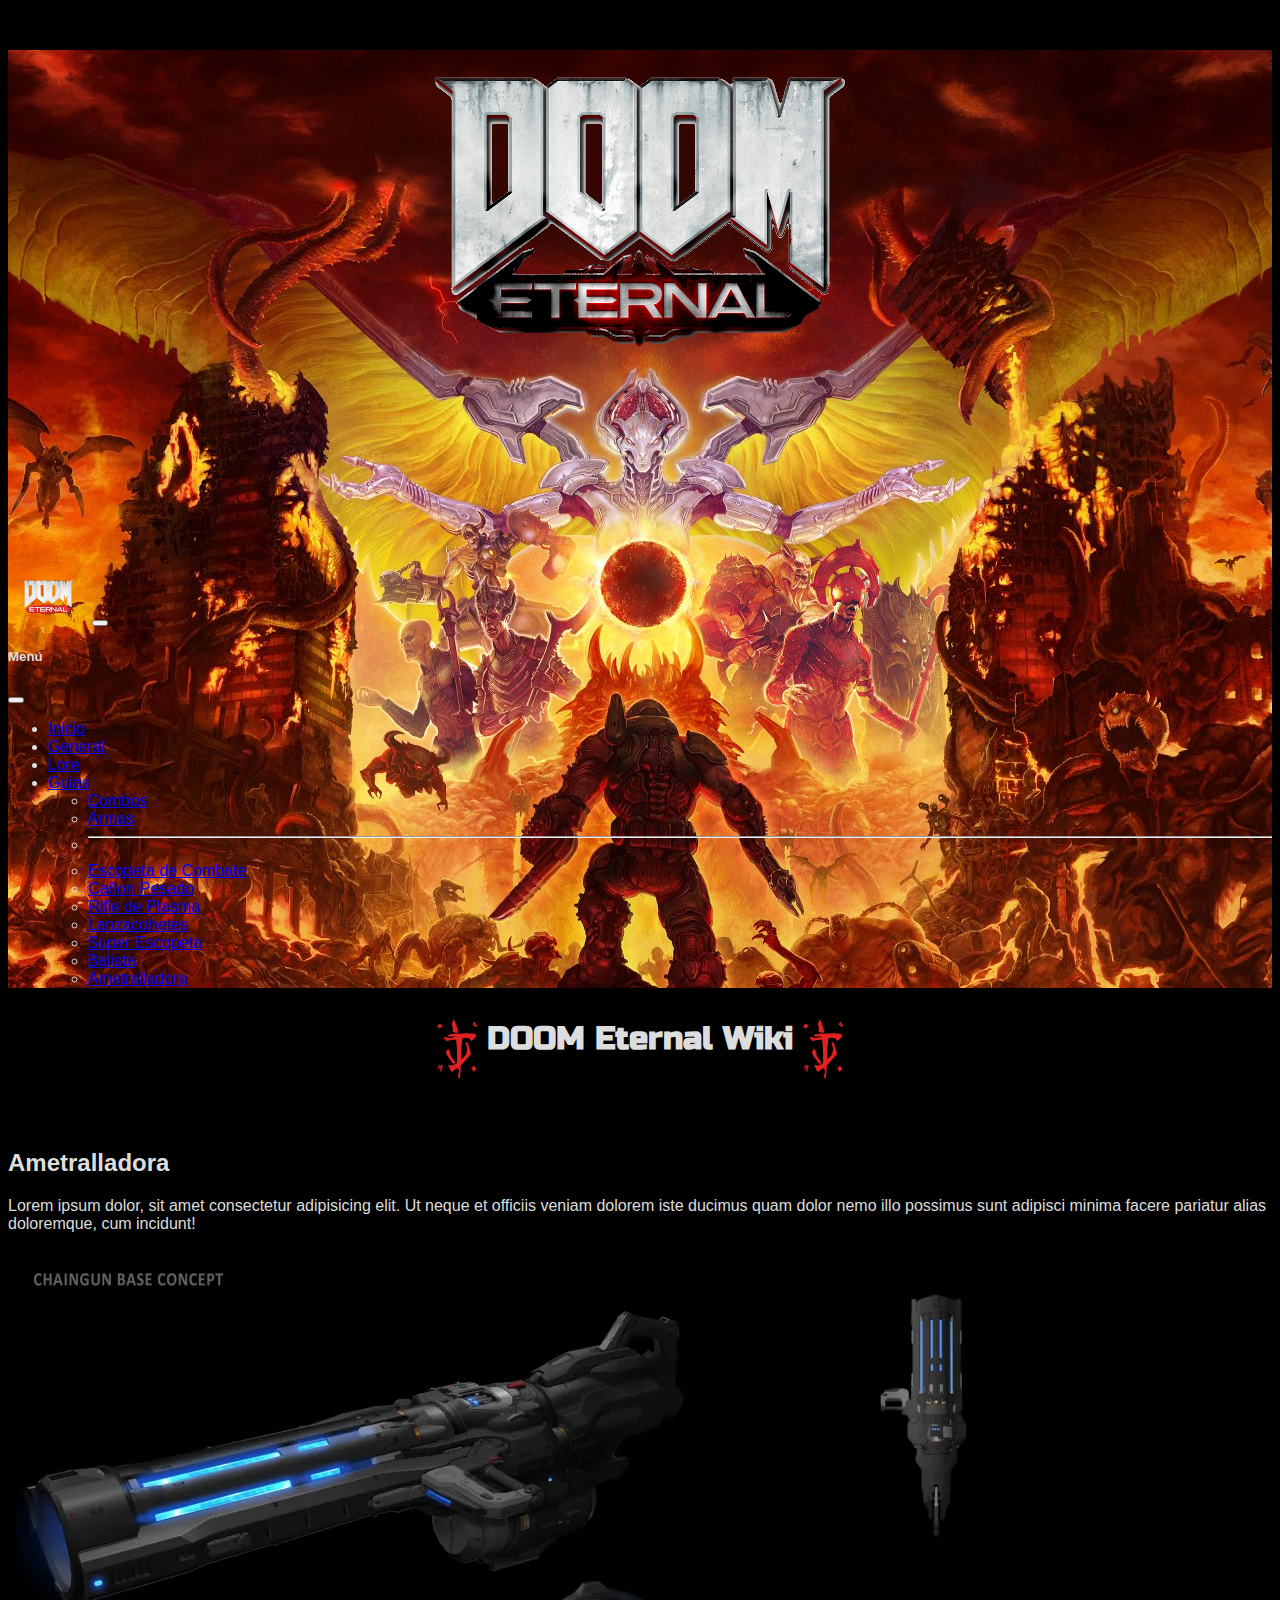
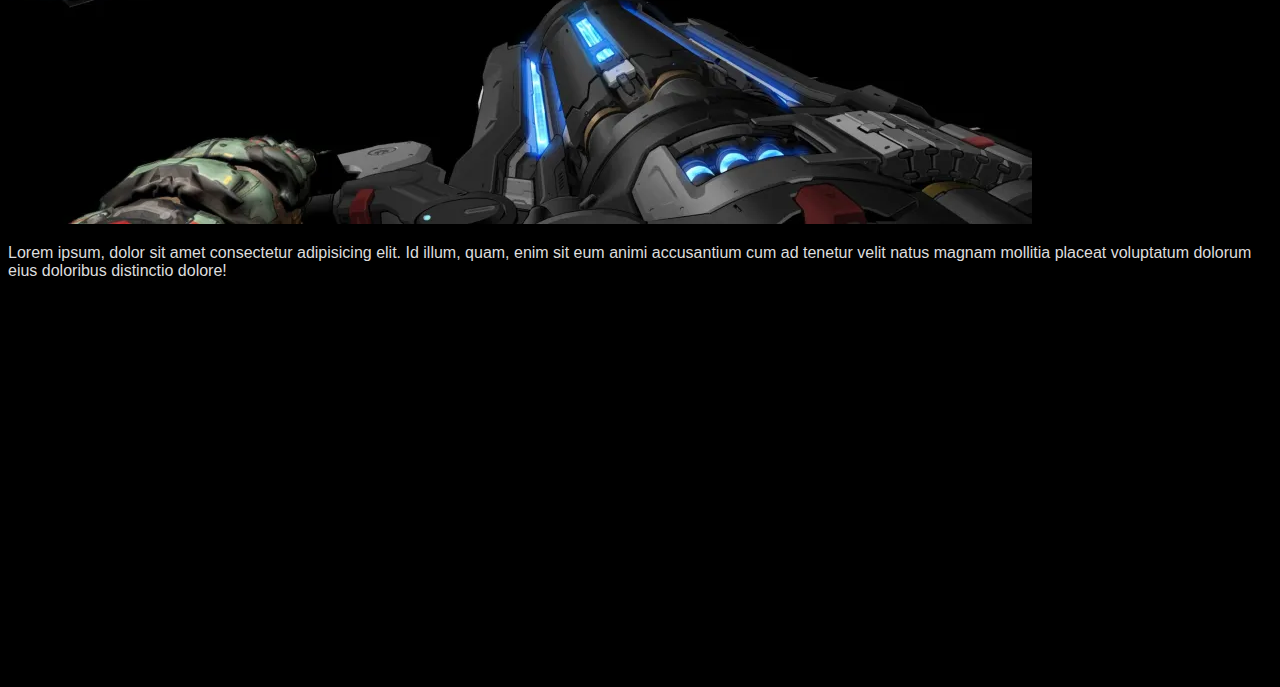
<file: armas/ametralladoras.html>
<!DOCTYPE html>
<html lang="es">
<head>
    <meta charset="UTF-8">
    <meta http-equiv="X-UA-Compatible" content="IE=edge">
    <meta name="viewport" content="width=device-width, initial-scale=1.0">
    <!-- CSS BOOTSTRAP only -->
    <link href="https://cdn.jsdelivr.net/npm/bootstrap@5.2.2/dist/css/bootstrap.min.css" rel="stylesheet" integrity="sha384-Zenh87qX5JnK2Jl0vWa8Ck2rdkQ2Bzep5IDxbcnCeuOxjzrPF/et3URy9Bv1WTRi" crossorigin="anonymous">
    <!-- GOOGLE FONTS -->
    <link rel="preconnect" href="https://fonts.googleapis.com">
        <link rel="preconnect" href="https://fonts.gstatic.com" crossorigin>
        <link href="https://fonts.googleapis.com/css2?family=Russo+One&display=swap" rel="stylesheet">
    <!-- BIBLIOTECA AOS -->
    <link href="https://unpkg.com/aos@2.3.1/dist/aos.css" rel="stylesheet">
    <!-- ESTILO CSS -->
    <link rel="stylesheet" href="../estilo/estilo.css">
    <link rel="shortcut icon" href="../medios/iconSin.png" type="image/x-icon">
    <title>DOOM Eternal Wiki</title>
</head>
<body>
    <header class="losGods">
        <div class="logo">
            <img class="logo-doom" src="../medios/logo-doom-eternal.png" alt="imagen del logo">
        </div>
        <!-- NAV BAR -->
        <div>
            <nav class="navbar navbar-dark bg-dark fixed-top">
                <div class="container-fluid">
                    <a href="#"><img src="../medios/logo-chikito.png" alt="Bootstrap" width="80" height="55"></a>
                  <button class="navbar-toggler" type="button" data-bs-toggle="offcanvas" data-bs-target="#offcanvasDarkNavbar" aria-controls="offcanvasDarkNavbar">
                    <span class="navbar-toggler-icon"></span>
                  </button>
                  <div class="offcanvas offcanvas-end text-bg-dark" tabindex="-1" id="offcanvasDarkNavbar" aria-labelledby="offcanvasDarkNavbarLabel">
                    <div class="offcanvas-header">
                      <h5 class="offcanvas-title" id="offcanvasDarkNavbarLabel">Menú</h5>
                      <button type="button" class="btn-close btn-close-white" data-bs-dismiss="offcanvas" aria-label="Close"></button>
                    </div>
                    <div class="offcanvas-body">
                      <ul class="navbar-nav justify-content-end flex-grow-1 pe-3">
                        <li class="nav-item">
                          <a class="nav-link active" aria-current="page" href="../index.html">Inicio</a>
                        </li>
                        <li class="nav-item">
                          <a class="nav-link" href="../apartados/general.html">General</a>
                        </li>
                        <li class="nav-item">
                            <a class="nav-link" href="../apartados/info.html">Lore</a>
                          </li>
                        <li class="nav-item dropdown">
                          <a class="nav-link dropdown-toggle" href="#" role="button" data-bs-toggle="dropdown" aria-expanded="false">
                            Guias
                          </a>
                          <ul class="dropdown-menu dropdown-menu-dark">
                            <li><a class="dropdown-item" href="../combos/combos.html">Combos</a></li>
                            <li><a class="dropdown-item" href="#">Armas</a></li>
                            <li>
                              <hr class="dropdown-divider">
                            </li>
                            <li><a class="dropdown-item" href="escopeta-de-combate.html">Escopeta de Combate</a></li>
                        </li>
                            <li><a class="dropdown-item" href="cañon-pesado.html">Cañon Pesado</a></li>
                        </li>
                            <li><a class="dropdown-item" href="rifle-de-plasma.html">Rifle de Plasma</a></li>
                        </li>
                            <li><a class="dropdown-item" href="lanzacohetes.html">Lanzacohetes</a></li>
                        </li>
                            <li><a class="dropdown-item" href="super-escopeta.html">Super Escopeta</a></li>
                        </li>
                            <li><a class="dropdown-item" href="balista.html">Balista</a></li>
                        </li>
                            <li><a class="dropdown-item" href="#">Ametralladora</a></li>
                          </ul>
                        </li>
                      </ul>
                    </div>
                  </div>
                </div>
              </nav>
    </div>
    </header>
    <div class="titulo">
        <img class="slayerMark" src="../medios/slayer-mark.png" alt="slayer mark">
        <h1>DOOM Eternal Wiki</h1>
        <img class="slayerMark" src="../medios/slayer-mark.png" alt="slayer mark">
    </div>
    <main>
        <h2>Ametralladora</h2>
        <p>Lorem ipsum dolor, sit amet consectetur adipisicing elit. Ut neque et officiis veniam dolorem iste ducimus quam dolor nemo illo possimus sunt adipisci minima facere pariatur alias doloremque, cum incidunt!</p>
        <img class="ametralladora" src="../medios/ametralladora.jpg" alt="ametralladora">
        <p>Lorem ipsum, dolor sit amet consectetur adipisicing elit. Id illum, quam, enim sit eum animi accusantium cum ad tenetur velit natus magnam mollitia placeat voluptatum dolorum eius doloribus distinctio dolore!</p>
    </main>
        
     <!-- FOOTER -->
     <div class="container-fluid footer"
    data-aos="fade-zoom-in"
     data-aos-easing="ease-in-back"
     data-aos-delay="50"
     data-aos-offset="0">
       
        <div class="row p-5 pb-2 bg-dark text-white">

            <div class="col-xs-12 col-md-6 col-lg-3">
                <p class="h3">Olivera Arauz Lucas</p>
                <p class="text-secondary">Argentina, Tucumán</p>
            </div>
            <div class="col-xs-12 col-md-6 col-lg-3">
                <p class="h5">Cursos</p>
                <div class="mb-3">
                <a class="text-secondary text-decoration-none" href="#">Desarrollo FullStack</a>
                </div>
            </div>
            <div class="col-xs-12 col-md-6 col-lg-3">
                <p class="h5">Links</p>
                <div class="mb-3">
                    <a class="text-secondary text-decoration-none" href="#">Terms & Conditions</a>
                </div>
                <div class="mb-3">
                    <a class="text-secondary text-decoration-none" href="#">Privacy Policy</a>
                </div>
            </div>
            <div class="col-xs-12 col-md-6 col-lg-3">
                <p class="h5">Contacto</p>
                <div class="mb-3">
                    <a class="text-secondary text-decoration-none" href="https://github.com/Lucas-M-W" target="_blank">GitHub</a>
                </div>
                <div class="mb-3">
                    <a class="text-secondary text-decoration-none" href="https://wa.me/543815243043" target="_blank">WhatsApp</a>
                </div>
                <div class="mb-3">
                    <a class="text-secondary text-decoration-none" href="https://www.instagram.com/waffle.rar/" target="_blank">Instagram</a>
                </div>
                <div class="mb-3">
                    <a class="text-secondary text-decoration-none" href="../apartados/contacto.html">Formulario</a>
                </div>
            </div>

            <div class="col-xs-12 pt-4">
                <p class="text-white text-center">Copyright - All rights reserved © 2022</p>
            </div>
                
        </div>


    </div>
    <!-- FIN DEL FOOTER -->

    <!-- SCRIPT DE AOS -->
    <script src="https://unpkg.com/aos@2.3.1/dist/aos.js"></script>
    <script>
        AOS.init();
      </script>
      
    <!-- JavaScript Bundle with Popper -->
    <script src="https://cdn.jsdelivr.net/npm/bootstrap@5.2.2/dist/js/bootstrap.bundle.min.js" integrity="sha384-OERcA2EqjJCMA+/3y+gxIOqMEjwtxJY7qPCqsdltbNJuaOe923+mo//f6V8Qbsw3" crossorigin="anonymous"></script>
</body>
</html>
</file>
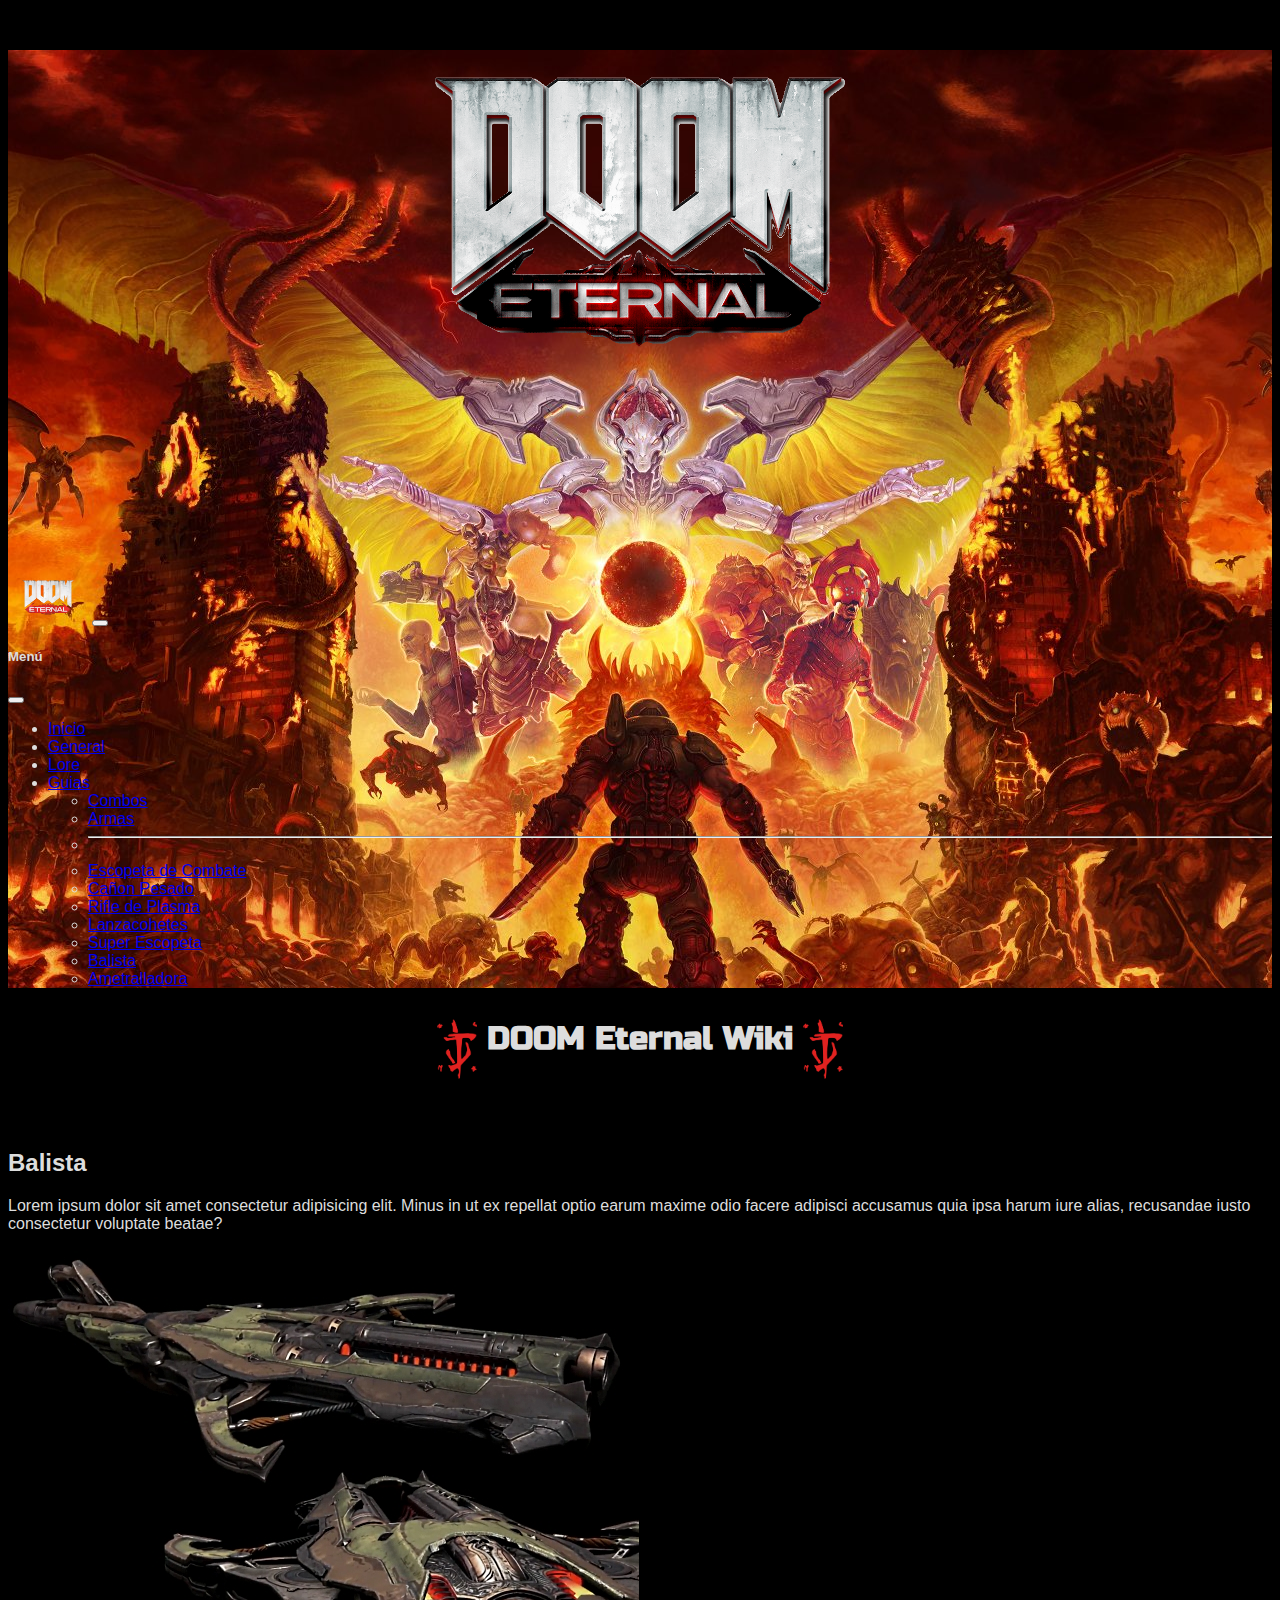
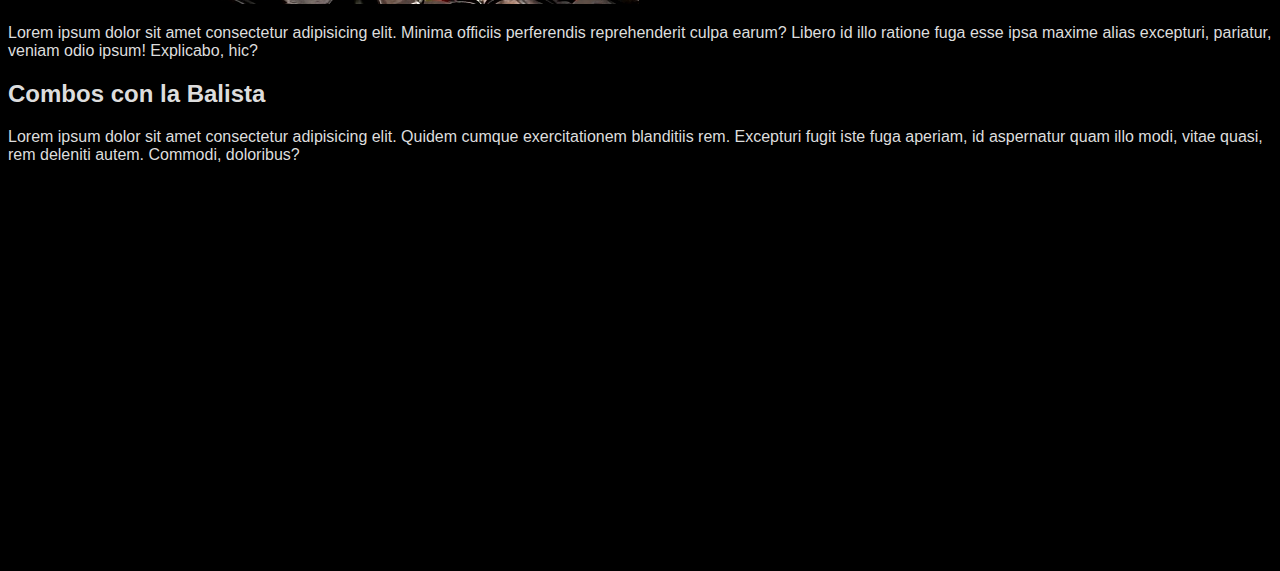
<file: armas/balista.html>
<!DOCTYPE html>
<html lang="es">
<head>
    <meta charset="UTF-8">
    <meta http-equiv="X-UA-Compatible" content="IE=edge">
    <meta name="viewport" content="width=device-width, initial-scale=1.0">
    <!-- CSS BOOTSTRAP only -->
    <link href="https://cdn.jsdelivr.net/npm/bootstrap@5.2.2/dist/css/bootstrap.min.css" rel="stylesheet" integrity="sha384-Zenh87qX5JnK2Jl0vWa8Ck2rdkQ2Bzep5IDxbcnCeuOxjzrPF/et3URy9Bv1WTRi" crossorigin="anonymous">
    <!-- GOOGLE FONTS -->
    <link rel="preconnect" href="https://fonts.googleapis.com">
        <link rel="preconnect" href="https://fonts.gstatic.com" crossorigin>
        <link href="https://fonts.googleapis.com/css2?family=Russo+One&display=swap" rel="stylesheet">
    <!-- BIBLIOTECA AOS -->
    <link href="https://unpkg.com/aos@2.3.1/dist/aos.css" rel="stylesheet">
    <!-- ESTILO CSS -->
    <link rel="stylesheet" href="../estilo/estilo.css">
    <link rel="shortcut icon" href="../medios/iconSin.png" type="image/x-icon">
    <title>DOOM Eternal Wiki</title>
</head>
<body>
    <header class="losGods">
        <div class="logo">
            <img class="logo-doom" src="../medios/logo-doom-eternal.png" alt="imagen del logo">
        </div>
        <!-- NAV BAR -->
        <div>
            <nav class="navbar navbar-dark bg-dark fixed-top">
                <div class="container-fluid">
                    <a href="#"><img src="../medios/logo-chikito.png" alt="Bootstrap" width="80" height="55"></a>
                  <button class="navbar-toggler" type="button" data-bs-toggle="offcanvas" data-bs-target="#offcanvasDarkNavbar" aria-controls="offcanvasDarkNavbar">
                    <span class="navbar-toggler-icon"></span>
                  </button>
                  <div class="offcanvas offcanvas-end text-bg-dark" tabindex="-1" id="offcanvasDarkNavbar" aria-labelledby="offcanvasDarkNavbarLabel">
                    <div class="offcanvas-header">
                      <h5 class="offcanvas-title" id="offcanvasDarkNavbarLabel">Menú</h5>
                      <button type="button" class="btn-close btn-close-white" data-bs-dismiss="offcanvas" aria-label="Close"></button>
                    </div>
                    <div class="offcanvas-body">
                      <ul class="navbar-nav justify-content-end flex-grow-1 pe-3">
                        <li class="nav-item">
                          <a class="nav-link active" aria-current="page" href="../index.html">Inicio</a>
                        </li>
                        <li class="nav-item">
                          <a class="nav-link" href="../apartados/general.html">General</a>
                        </li>
                        <li class="nav-item">
                            <a class="nav-link" href="../apartados/info.html">Lore</a>
                          </li>
                        <li class="nav-item dropdown">
                          <a class="nav-link dropdown-toggle" href="#" role="button" data-bs-toggle="dropdown" aria-expanded="false">
                            Guias
                          </a>
                          <ul class="dropdown-menu dropdown-menu-dark">
                            <li><a class="dropdown-item" href="../combos/combos.html">Combos</a></li>
                            <li><a class="dropdown-item" href="#">Armas</a></li>
                            <li>
                              <hr class="dropdown-divider">
                            </li>
                            <li><a class="dropdown-item" href="escopeta-de-combate.html">Escopeta de Combate</a></li>
                        </li>
                            <li><a class="dropdown-item" href="cañon-pesado.html">Cañon Pesado</a></li>
                        </li>
                            <li><a class="dropdown-item" href="rifle-de-plasma.html">Rifle de Plasma</a></li>
                        </li>
                            <li><a class="dropdown-item" href="lanzacohetes.html">Lanzacohetes</a></li>
                        </li>
                            <li><a class="dropdown-item" href="super-escopeta.html">Super Escopeta</a></li>
                        </li>
                            <li><a class="dropdown-item" href="#">Balista</a></li>
                        </li>
                            <li><a class="dropdown-item" href="ametralladoras.html">Ametralladora</a></li>
                          </ul>
                        </li>
                      </ul>
                    </div>
                  </div>
                </div>
              </nav>
    </div>
    </header>
    <div class="titulo">
        <img class="slayerMark" src="../medios/slayer-mark.png" alt="slayer mark">
        <h1>DOOM Eternal Wiki</h1>
        <img class="slayerMark" src="../medios/slayer-mark.png" alt="slayer mark">
    </div>
    <main>
        <h2>Balista</h2>
        <p>Lorem ipsum dolor sit amet consectetur adipisicing elit. Minus in ut ex repellat optio earum maxime odio facere adipisci accusamus quia ipsa harum iure alias, recusandae iusto consectetur voluptate beatae?</p>
        <img class="balista" src="../medios/balista.jpg" alt="balista">
        <p>Lorem ipsum dolor sit amet consectetur adipisicing elit. Minima officiis perferendis reprehenderit culpa earum? Libero id illo ratione fuga esse ipsa maxime alias excepturi, pariatur, veniam odio ipsum! Explicabo, hic?</p>
        <h2>Combos con la Balista</h2>
        <p>Lorem ipsum dolor sit amet consectetur adipisicing elit. Quidem cumque exercitationem blanditiis rem. Excepturi fugit iste fuga aperiam, id aspernatur quam illo modi, vitae quasi, rem deleniti autem. Commodi, doloribus?</p>
    </main>
        
     <!-- FOOTER -->
     <div class="container-fluid footer"
    data-aos="fade-zoom-in"
     data-aos-easing="ease-in-back"
     data-aos-delay="50"
     data-aos-offset="0">
       
        <div class="row p-5 pb-2 bg-dark text-white">

            <div class="col-xs-12 col-md-6 col-lg-3">
                <p class="h3">Olivera Arauz Lucas</p>
                <p class="text-secondary">Argentina, Tucumán</p>
            </div>
            <div class="col-xs-12 col-md-6 col-lg-3">
                <p class="h5">Cursos</p>
                <div class="mb-3">
                <a class="text-secondary text-decoration-none" href="#">Desarrollo FullStack</a>
                </div>
            </div>
            <div class="col-xs-12 col-md-6 col-lg-3">
                <p class="h5">Links</p>
                <div class="mb-3">
                    <a class="text-secondary text-decoration-none" href="#">Terms & Conditions</a>
                </div>
                <div class="mb-3">
                    <a class="text-secondary text-decoration-none" href="#">Privacy Policy</a>
                </div>
            </div>
            <div class="col-xs-12 col-md-6 col-lg-3">
                <p class="h5">Contacto</p>
                <div class="mb-3">
                    <a class="text-secondary text-decoration-none" href="https://github.com/Lucas-M-W" target="_blank">GitHub</a>
                </div>
                <div class="mb-3">
                    <a class="text-secondary text-decoration-none" href="https://wa.me/543815243043" target="_blank">WhatsApp</a>
                </div>
                <div class="mb-3">
                    <a class="text-secondary text-decoration-none" href="https://www.instagram.com/waffle.rar/" target="_blank">Instagram</a>
                </div>
                <div class="mb-3">
                    <a class="text-secondary text-decoration-none" href="../apartados/contacto.html">Formulario</a>
                </div>
            </div>

            <div class="col-xs-12 pt-4">
                <p class="text-white text-center">Copyright - All rights reserved © 2022</p>
            </div>
                
        </div>


    </div>
    <!-- FIN DEL FOOTER -->

    <!-- SCRIPT DE AOS -->
    <script src="https://unpkg.com/aos@2.3.1/dist/aos.js"></script>
    <script>
        AOS.init();
      </script>
      
    <!-- JavaScript Bundle with Popper -->
    <script src="https://cdn.jsdelivr.net/npm/bootstrap@5.2.2/dist/js/bootstrap.bundle.min.js" integrity="sha384-OERcA2EqjJCMA+/3y+gxIOqMEjwtxJY7qPCqsdltbNJuaOe923+mo//f6V8Qbsw3" crossorigin="anonymous"></script>
</body>
</html>
</file>
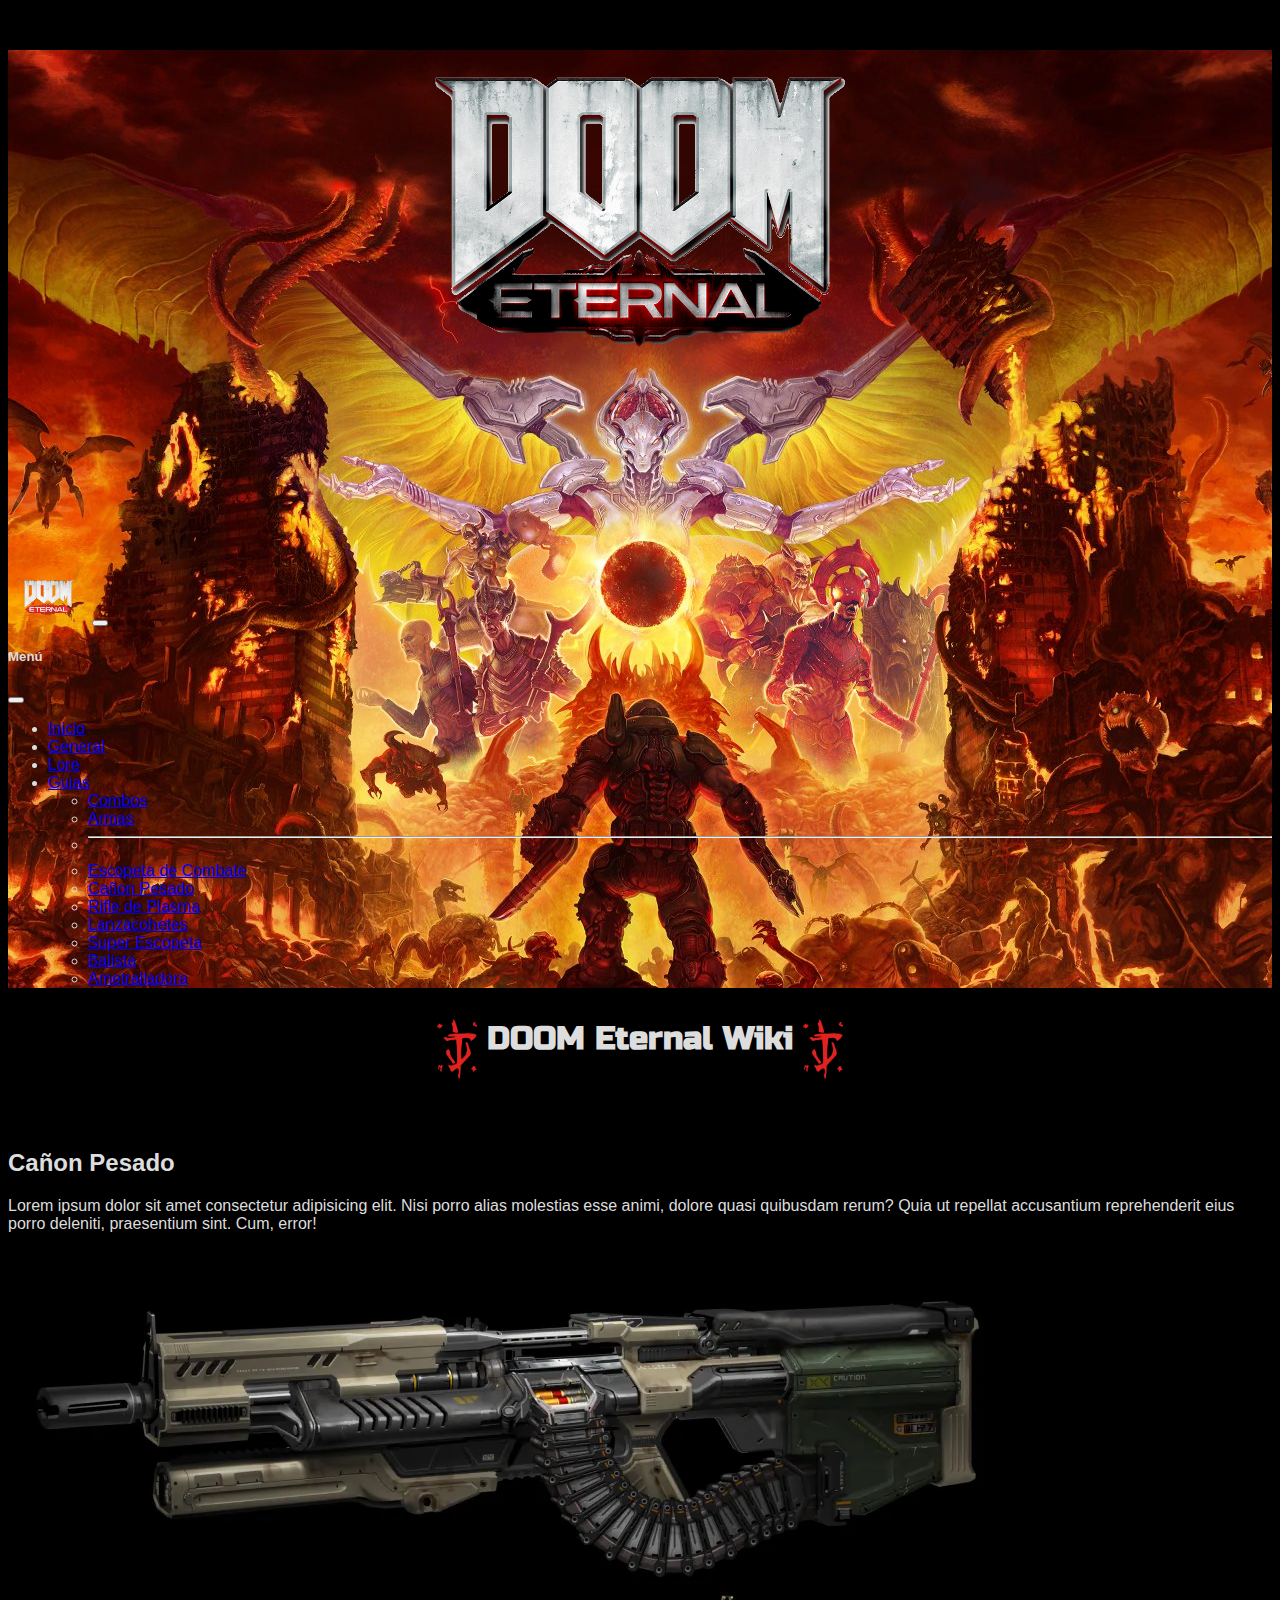
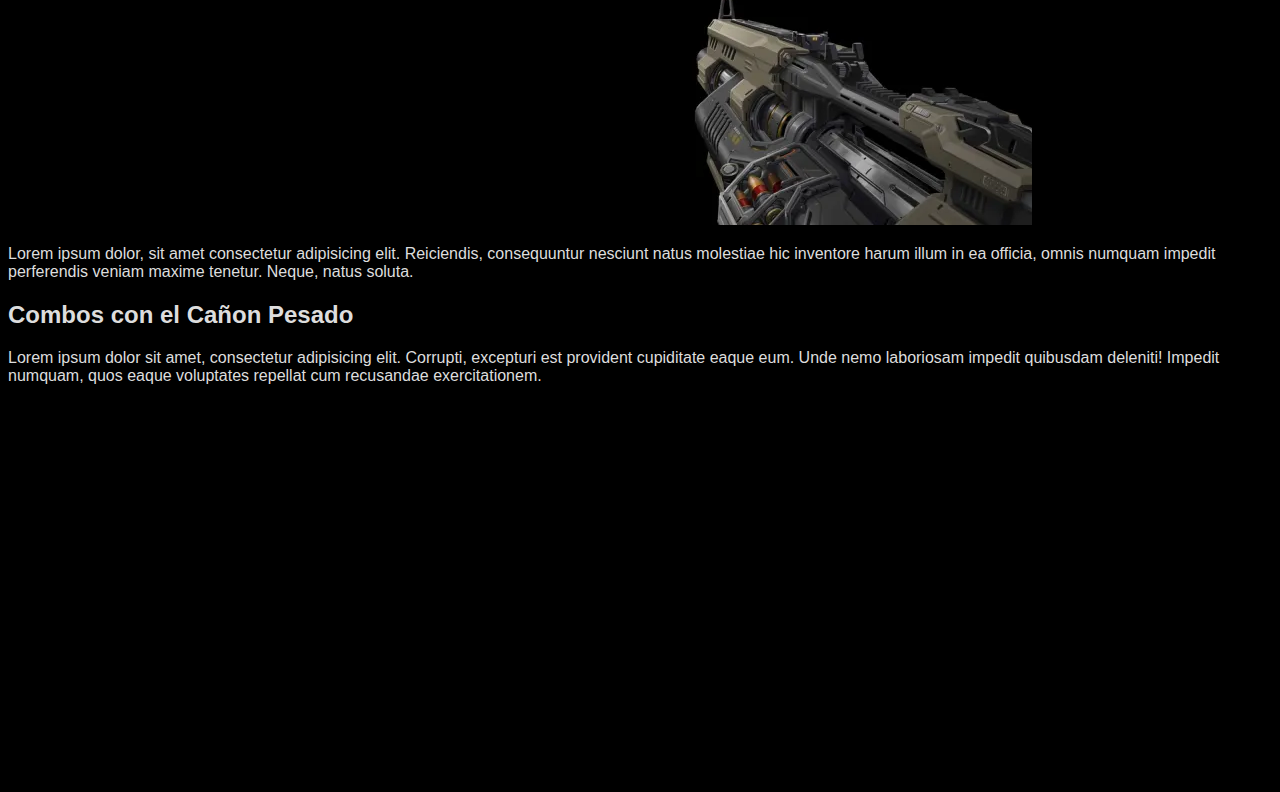
<file: armas/cañon-pesado.html>
<!DOCTYPE html>
<html lang="es">
<head>
    <meta charset="UTF-8">
    <meta http-equiv="X-UA-Compatible" content="IE=edge">
    <meta name="viewport" content="width=device-width, initial-scale=1.0">
    <!-- CSS BOOTSTRAP only -->
    <link href="https://cdn.jsdelivr.net/npm/bootstrap@5.2.2/dist/css/bootstrap.min.css" rel="stylesheet" integrity="sha384-Zenh87qX5JnK2Jl0vWa8Ck2rdkQ2Bzep5IDxbcnCeuOxjzrPF/et3URy9Bv1WTRi" crossorigin="anonymous">
    <!-- GOOGLE FONTS -->
    <link rel="preconnect" href="https://fonts.googleapis.com">
        <link rel="preconnect" href="https://fonts.gstatic.com" crossorigin>
        <link href="https://fonts.googleapis.com/css2?family=Russo+One&display=swap" rel="stylesheet">
    <!-- BIBLIOTECA AOS -->
    <link href="https://unpkg.com/aos@2.3.1/dist/aos.css" rel="stylesheet">
    <!-- ESTILO CSS -->
    <link rel="stylesheet" href="../estilo/estilo.css">
    <link rel="shortcut icon" href="../medios/iconSin.png" type="image/x-icon">
    <title>DOOM Eternal Wiki</title>
</head>
<body>
    <header class="losGods">
        <div class="logo">
            <img class="logo-doom" src="../medios/logo-doom-eternal.png" alt="imagen del logo">
        </div>
        <!-- NAV BAR -->
        <div>
            <nav class="navbar navbar-dark bg-dark fixed-top">
                <div class="container-fluid">
                    <a href="#"><img src="../medios/logo-chikito.png" alt="Bootstrap" width="80" height="55"></a>
                  <button class="navbar-toggler" type="button" data-bs-toggle="offcanvas" data-bs-target="#offcanvasDarkNavbar" aria-controls="offcanvasDarkNavbar">
                    <span class="navbar-toggler-icon"></span>
                  </button>
                  <div class="offcanvas offcanvas-end text-bg-dark" tabindex="-1" id="offcanvasDarkNavbar" aria-labelledby="offcanvasDarkNavbarLabel">
                    <div class="offcanvas-header">
                      <h5 class="offcanvas-title" id="offcanvasDarkNavbarLabel">Menú</h5>
                      <button type="button" class="btn-close btn-close-white" data-bs-dismiss="offcanvas" aria-label="Close"></button>
                    </div>
                    <div class="offcanvas-body">
                      <ul class="navbar-nav justify-content-end flex-grow-1 pe-3">
                        <li class="nav-item">
                          <a class="nav-link active" aria-current="page" href="../index.html">Inicio</a>
                        </li>
                        <li class="nav-item">
                          <a class="nav-link" href="../apartados/general.html">General</a>
                        </li>
                        <li class="nav-item">
                            <a class="nav-link" href="../apartados/info.html">Lore</a>
                          </li>
                        <li class="nav-item dropdown">
                          <a class="nav-link dropdown-toggle" href="#" role="button" data-bs-toggle="dropdown" aria-expanded="false">
                            Guias
                          </a>
                          <ul class="dropdown-menu dropdown-menu-dark">
                            <li><a class="dropdown-item" href="../combos/combos.html">Combos</a></li>
                            <li><a class="dropdown-item" href="#">Armas</a></li>
                            <li>
                              <hr class="dropdown-divider">
                            </li>
                            <li><a class="dropdown-item" href="escopeta-de-combate.html">Escopeta de Combate</a></li>
                        </li>
                            <li><a class="dropdown-item" href="#">Cañon Pesado</a></li>
                        </li>
                            <li><a class="dropdown-item" href="rifle-de-plasma.html">Rifle de Plasma</a></li>
                        </li>
                            <li><a class="dropdown-item" href="lanzacohetes.html">Lanzacohetes</a></li>
                        </li>
                            <li><a class="dropdown-item" href="super-escopeta.html">Super Escopeta</a></li>
                        </li>
                            <li><a class="dropdown-item" href="balista.html">Balista</a></li>
                        </li>
                            <li><a class="dropdown-item" href="ametralladoras.html">Ametralladora</a></li>
                          </ul>
                        </li>
                      </ul>
                    </div>
                  </div>
                </div>
              </nav>
    </div>
    </header>
    <div class="titulo">
        <img class="slayerMark" src="../medios/slayer-mark.png" alt="slayer mark">
        <h1>DOOM Eternal Wiki</h1>
        <img class="slayerMark" src="../medios/slayer-mark.png" alt="slayer mark">
    </div>

    <main>
        <h2>Cañon Pesado</h2>
        <p>Lorem ipsum dolor sit amet consectetur adipisicing elit. Nisi porro alias molestias esse animi, dolore quasi quibusdam rerum? Quia ut repellat accusantium reprehenderit eius porro deleniti, praesentium sint. Cum, error!</p>
        <img class="cañon" src="../medios/cañonPesado.jpg" alt="cañon pesado">
        <p>Lorem ipsum dolor, sit amet consectetur adipisicing elit. Reiciendis, consequuntur nesciunt natus molestiae hic inventore harum illum in ea officia, omnis numquam impedit perferendis veniam maxime tenetur. Neque, natus soluta.</p>
        <h2>Combos con el Cañon Pesado</h2>
        <p>Lorem ipsum dolor sit amet, consectetur adipisicing elit. Corrupti, excepturi est provident cupiditate eaque eum. Unde nemo laboriosam impedit quibusdam deleniti! Impedit numquam, quos eaque voluptates repellat cum recusandae exercitationem.</p>
    </main>
        
     <!-- FOOTER -->
     <div class="container-fluid footer"
    data-aos="fade-zoom-in"
     data-aos-easing="ease-in-back"
     data-aos-delay="50"
     data-aos-offset="0">
       
        <div class="row p-5 pb-2 bg-dark text-white">

            <div class="col-xs-12 col-md-6 col-lg-3">
                <p class="h3">Olivera Arauz Lucas</p>
                <p class="text-secondary">Argentina, Tucumán</p>
            </div>
            <div class="col-xs-12 col-md-6 col-lg-3">
                <p class="h5">Cursos</p>
                <div class="mb-3">
                <a class="text-secondary text-decoration-none" href="#">Desarrollo FullStack</a>
                </div>
            </div>
            <div class="col-xs-12 col-md-6 col-lg-3">
                <p class="h5">Links</p>
                <div class="mb-3">
                    <a class="text-secondary text-decoration-none" href="#">Terms & Conditions</a>
                </div>
                <div class="mb-3">
                    <a class="text-secondary text-decoration-none" href="#">Privacy Policy</a>
                </div>
            </div>
            <div class="col-xs-12 col-md-6 col-lg-3">
                <p class="h5">Contacto</p>
                <div class="mb-3">
                    <a class="text-secondary text-decoration-none" href="https://github.com/Lucas-M-W" target="_blank">GitHub</a>
                </div>
                <div class="mb-3">
                    <a class="text-secondary text-decoration-none" href="https://wa.me/543815243043" target="_blank">WhatsApp</a>
                </div>
                <div class="mb-3">
                    <a class="text-secondary text-decoration-none" href="https://www.instagram.com/waffle.rar/" target="_blank">Instagram</a>
                </div>
                <div class="mb-3">
                    <a class="text-secondary text-decoration-none" href="../apartados/contacto.html">Formulario</a>
                </div>
            </div>

            <div class="col-xs-12 pt-4">
                <p class="text-white text-center">Copyright - All rights reserved © 2022</p>
            </div>
                
        </div>


    </div>
    <!-- FIN DEL FOOTER -->

    <!-- SCRIPT DE AOS -->
    <script src="https://unpkg.com/aos@2.3.1/dist/aos.js"></script>
    <script>
        AOS.init();
      </script>
      
    <!-- JavaScript Bundle with Popper -->
    <script src="https://cdn.jsdelivr.net/npm/bootstrap@5.2.2/dist/js/bootstrap.bundle.min.js" integrity="sha384-OERcA2EqjJCMA+/3y+gxIOqMEjwtxJY7qPCqsdltbNJuaOe923+mo//f6V8Qbsw3" crossorigin="anonymous"></script>
</body>
</html>
</file>
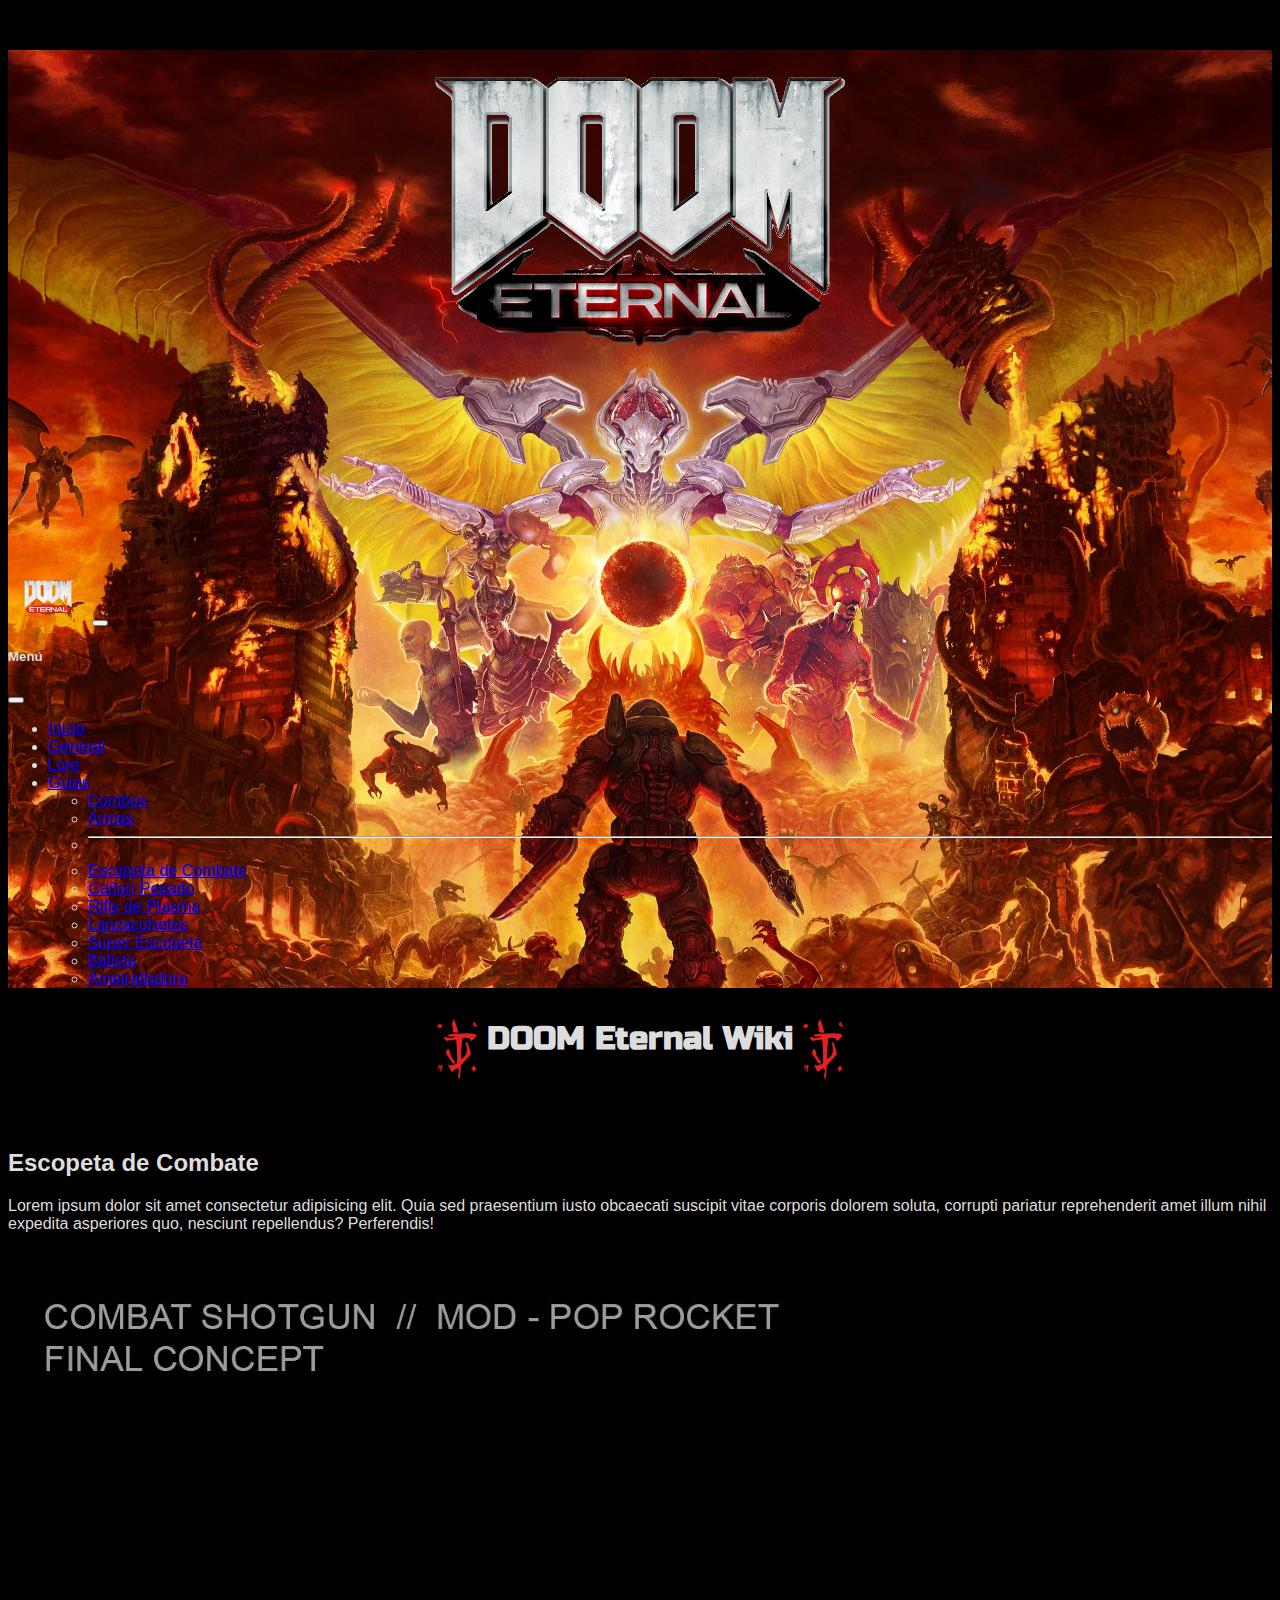
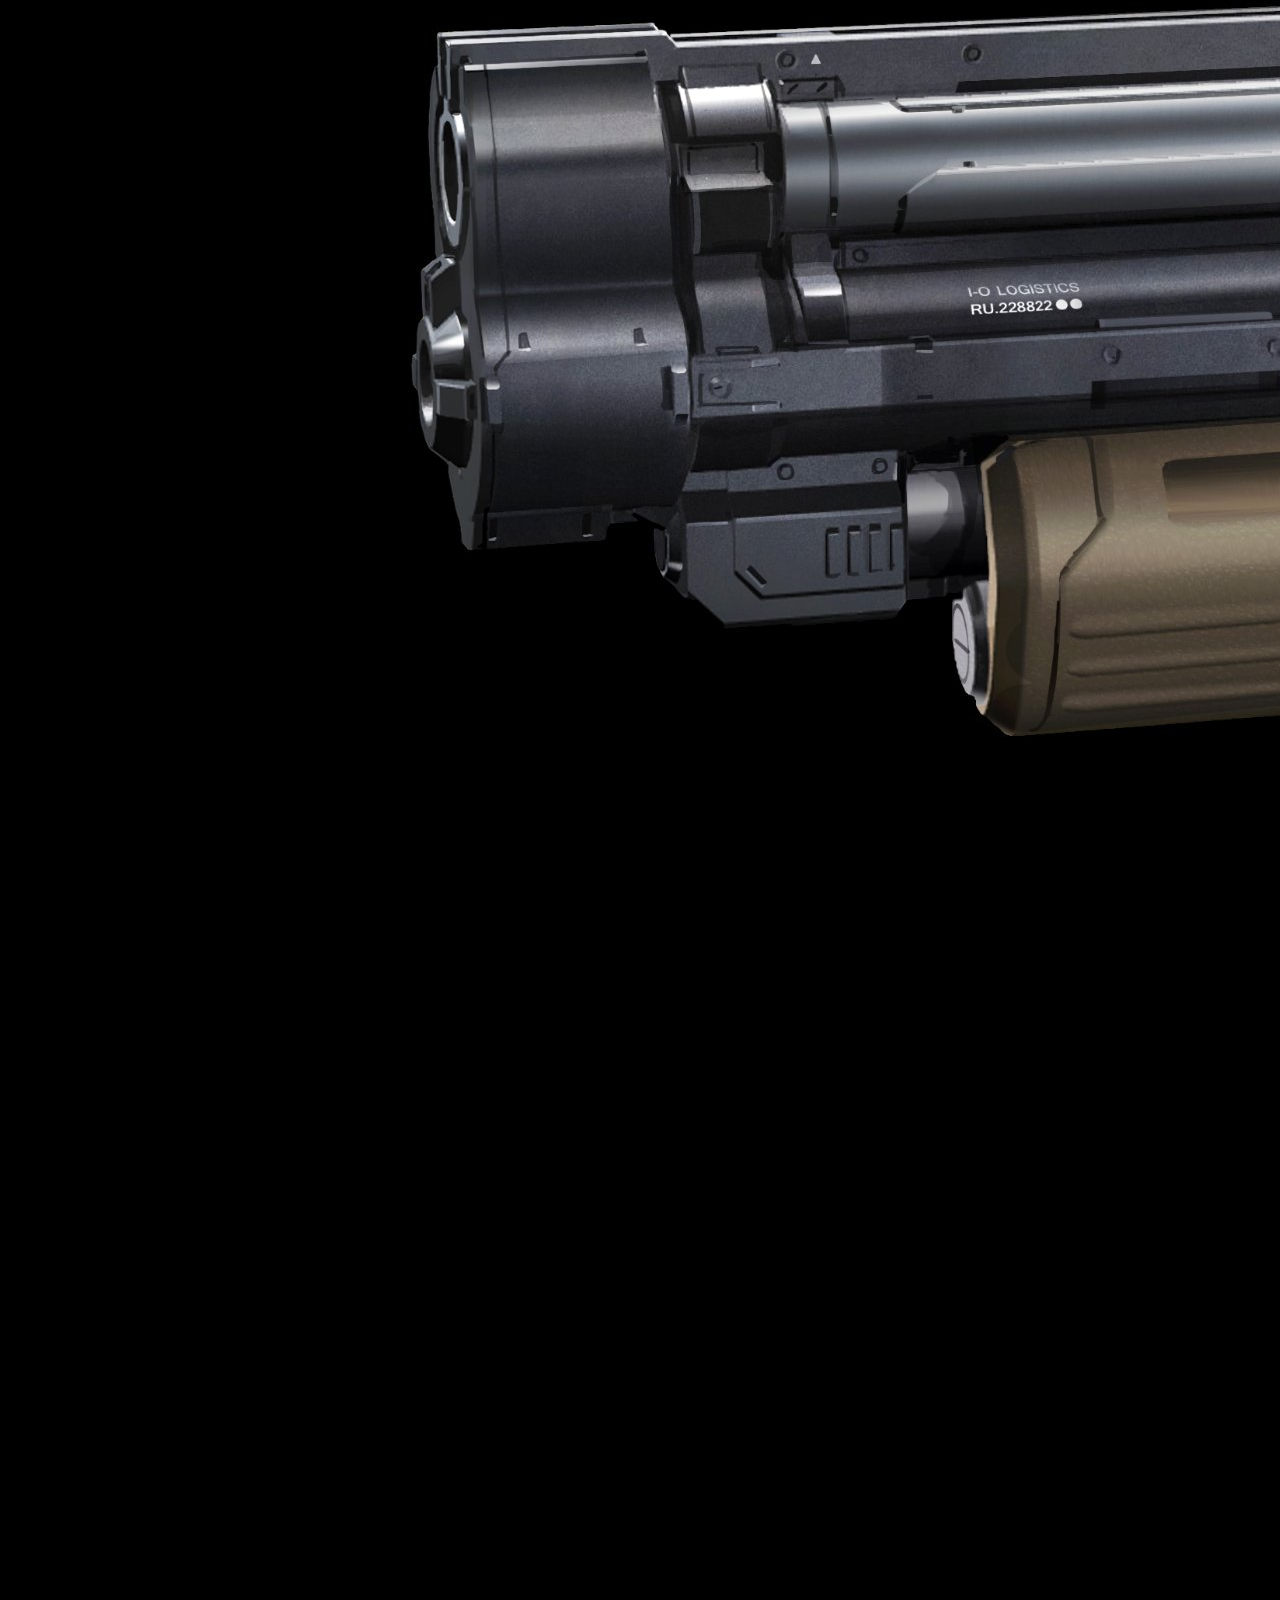
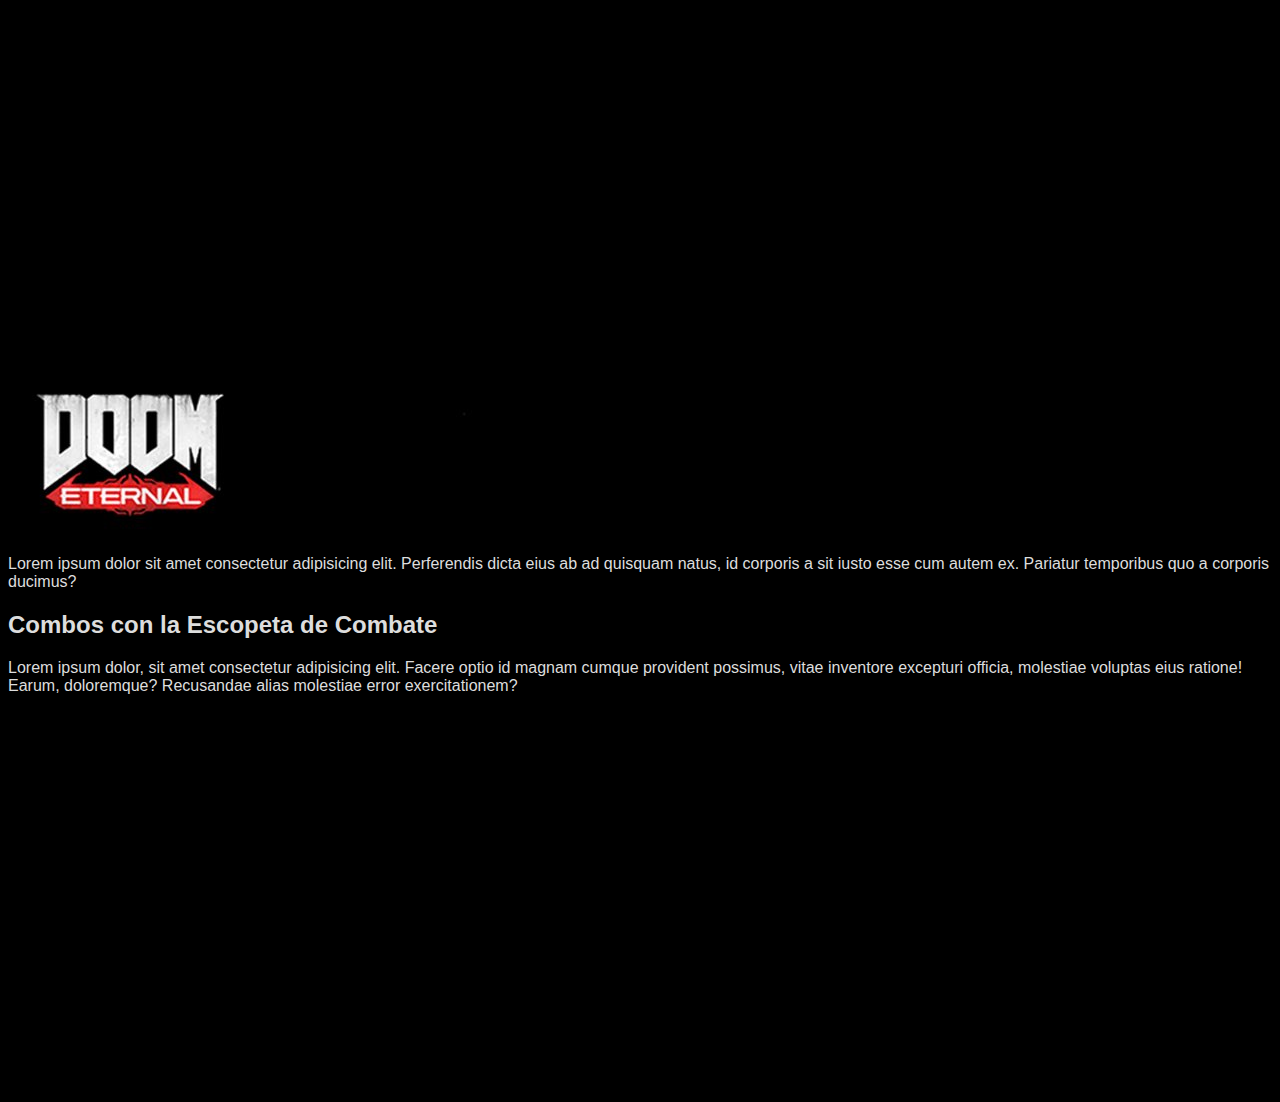
<file: armas/escopeta-de-combate.html>
<!DOCTYPE html>
<html lang="es">
<head>
    <meta charset="UTF-8">
    <meta http-equiv="X-UA-Compatible" content="IE=edge">
    <meta name="viewport" content="width=device-width, initial-scale=1.0">
    <!-- CSS BOOTSTRAP only -->
    <link href="https://cdn.jsdelivr.net/npm/bootstrap@5.2.2/dist/css/bootstrap.min.css" rel="stylesheet" integrity="sha384-Zenh87qX5JnK2Jl0vWa8Ck2rdkQ2Bzep5IDxbcnCeuOxjzrPF/et3URy9Bv1WTRi" crossorigin="anonymous">
    <!-- GOOGLE FONTS -->
    <link rel="preconnect" href="https://fonts.googleapis.com">
        <link rel="preconnect" href="https://fonts.gstatic.com" crossorigin>
        <link href="https://fonts.googleapis.com/css2?family=Russo+One&display=swap" rel="stylesheet">
    <!-- BIBLIOTECA AOS -->
    <link href="https://unpkg.com/aos@2.3.1/dist/aos.css" rel="stylesheet">
    <!-- ESTILO CSS -->
    <link rel="stylesheet" href="../estilo/estilo.css">
    <link rel="shortcut icon" href="../medios/iconSin.png" type="image/x-icon">
    <title>DOOM Eternal Wiki</title>
</head>
<body>
    <header class="losGods">
        <div class="logo">
            <img class="logo-doom" src="../medios/logo-doom-eternal.png" alt="imagen del logo">
        </div>
        <!-- NAV BAR -->
        <div>
            <nav class="navbar navbar-dark bg-dark fixed-top">
                <div class="container-fluid">
                    <a href="#"><img src="../medios/logo-chikito.png" alt="Bootstrap" width="80" height="55"></a>
                  <button class="navbar-toggler" type="button" data-bs-toggle="offcanvas" data-bs-target="#offcanvasDarkNavbar" aria-controls="offcanvasDarkNavbar">
                    <span class="navbar-toggler-icon"></span>
                  </button>
                  <div class="offcanvas offcanvas-end text-bg-dark" tabindex="-1" id="offcanvasDarkNavbar" aria-labelledby="offcanvasDarkNavbarLabel">
                    <div class="offcanvas-header">
                      <h5 class="offcanvas-title" id="offcanvasDarkNavbarLabel">Menú</h5>
                      <button type="button" class="btn-close btn-close-white" data-bs-dismiss="offcanvas" aria-label="Close"></button>
                    </div>
                    <div class="offcanvas-body">
                      <ul class="navbar-nav justify-content-end flex-grow-1 pe-3">
                        <li class="nav-item">
                          <a class="nav-link active" aria-current="page" href="../index.html">Inicio</a>
                        </li>
                        <li class="nav-item">
                          <a class="nav-link" href="../apartados/general.html">General</a>
                        </li>
                        <li class="nav-item">
                            <a class="nav-link" href="../apartados/info.html">Lore</a>
                          </li>
                        <li class="nav-item dropdown">
                          <a class="nav-link dropdown-toggle" href="#" role="button" data-bs-toggle="dropdown" aria-expanded="false">
                            Guias
                          </a>
                          <ul class="dropdown-menu dropdown-menu-dark">
                            <li><a class="dropdown-item" href="../combos/combos.html">Combos</a></li>
                            <li><a class="dropdown-item" href="#">Armas</a></li>
                            <li>
                              <hr class="dropdown-divider">
                            </li>
                            <li><a class="dropdown-item" href="#">Escopeta de Combate</a></li>
                        </li>
                            <li><a class="dropdown-item" href="cañon-pesado.html">Cañon Pesado</a></li>
                        </li>
                            <li><a class="dropdown-item" href="rifle-de-plasma.html">Rifle de Plasma</a></li>
                        </li>
                            <li><a class="dropdown-item" href="lanzacohetes.html">Lanzacohetes</a></li>
                        </li>
                            <li><a class="dropdown-item" href="super-escopeta.html">Super Escopeta</a></li>
                        </li>
                            <li><a class="dropdown-item" href="balista.html">Balista</a></li>
                        </li>
                            <li><a class="dropdown-item" href="ametralladoras.html">Ametralladora</a></li>
                          </ul>
                        </li>
                      </ul>
                    </div>
                  </div>
                </div>
              </nav>
    </div>
    </header>
    <div class="titulo">
        <img class="slayerMark" src="../medios/slayer-mark.png" alt="slayer mark">
        <h1>DOOM Eternal Wiki</h1>
        <img class="slayerMark" src="../medios/slayer-mark.png" alt="slayer mark">
    </div>
    <main>
        <h2>Escopeta de Combate</h2>
        <p>Lorem ipsum dolor sit amet consectetur adipisicing elit. Quia sed praesentium iusto obcaecati suscipit vitae corporis dolorem soluta, corrupti pariatur reprehenderit amet illum nihil expedita asperiores quo, nesciunt repellendus? Perferendis!</p>
        <img class="baseshotgun" src="../medios/escopetaDeCombate.jpg" alt="escopeta base">
        <p>Lorem ipsum dolor sit amet consectetur adipisicing elit. Perferendis dicta eius ab ad quisquam natus, id corporis a sit iusto esse cum autem ex. Pariatur temporibus quo a corporis ducimus?</p>
        <h2>Combos con la Escopeta de Combate</h2>
        <p>Lorem ipsum dolor, sit amet consectetur adipisicing elit. Facere optio id magnam cumque provident possimus, vitae inventore excepturi officia, molestiae voluptas eius ratione! Earum, doloremque? Recusandae alias molestiae error exercitationem?</p>
    </main>
        
        <!-- FOOTER -->
        <div class="container-fluid footer"
    data-aos="fade-zoom-in"
     data-aos-easing="ease-in-back"
     data-aos-delay="50"
     data-aos-offset="0">
       
            <div class="row p-5 pb-2 bg-dark text-white">
    
                <div class="col-xs-12 col-md-6 col-lg-3">
                    <p class="h3">Olivera Arauz Lucas</p>
                    <p class="text-secondary">Argentina, Tucumán</p>
                </div>
                <div class="col-xs-12 col-md-6 col-lg-3">
                    <p class="h5">Cursos</p>
                    <div class="mb-3">
                    <a class="text-secondary text-decoration-none" href="#">Desarrollo FullStack</a>
                    </div>
                </div>
                <div class="col-xs-12 col-md-6 col-lg-3">
                    <p class="h5">Links</p>
                    <div class="mb-3">
                        <a class="text-secondary text-decoration-none" href="#">Terms & Conditions</a>
                    </div>
                    <div class="mb-3">
                        <a class="text-secondary text-decoration-none" href="#">Privacy Policy</a>
                    </div>
                </div>
                <div class="col-xs-12 col-md-6 col-lg-3">
                    <p class="h5">Contacto</p>
                    <div class="mb-3">
                        <a class="text-secondary text-decoration-none" href="https://github.com/Lucas-M-W" target="_blank">GitHub</a>
                    </div>
                    <div class="mb-3">
                        <a class="text-secondary text-decoration-none" href="https://wa.me/543815243043" target="_blank">WhatsApp</a>
                    </div>
                    <div class="mb-3">
                        <a class="text-secondary text-decoration-none" href="https://www.instagram.com/waffle.rar/" target="_blank">Instagram</a>
                    </div>
                    <div class="mb-3">
                        <a class="text-secondary text-decoration-none" href="../apartados/contacto.html">Formulario</a>
                    </div>
                </div>
    
                <div class="col-xs-12 pt-4">
                    <p class="text-white text-center">Copyright - All rights reserved © 2022</p>
                </div>
                    
            </div>
    
    
        </div>
        <!-- FIN DEL FOOTER -->

        <!-- SCRIPT DE AOS -->
    <script src="https://unpkg.com/aos@2.3.1/dist/aos.js"></script>
    <script>
        AOS.init();
      </script>
      
    <!-- JavaScript Bundle with Popper -->
    <script src="https://cdn.jsdelivr.net/npm/bootstrap@5.2.2/dist/js/bootstrap.bundle.min.js" integrity="sha384-OERcA2EqjJCMA+/3y+gxIOqMEjwtxJY7qPCqsdltbNJuaOe923+mo//f6V8Qbsw3" crossorigin="anonymous"></script>
</body>
</html>
</file>
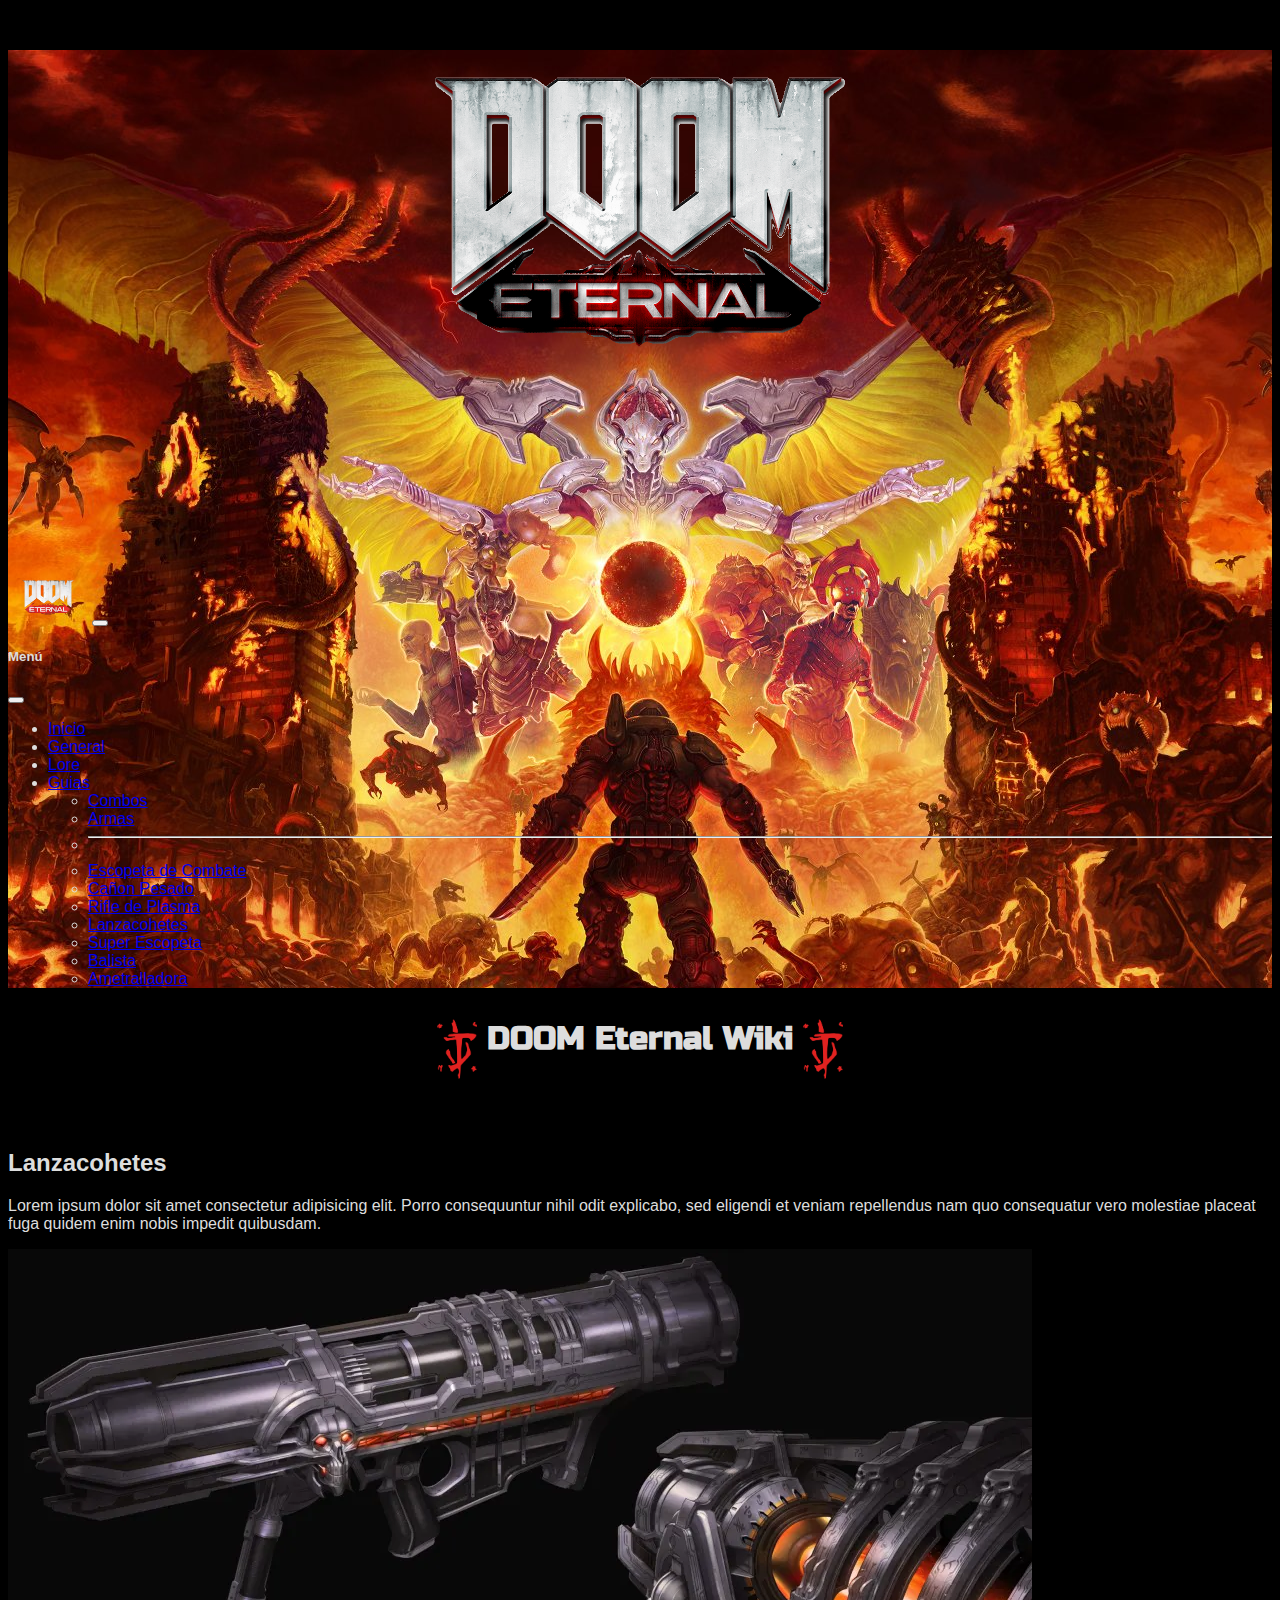
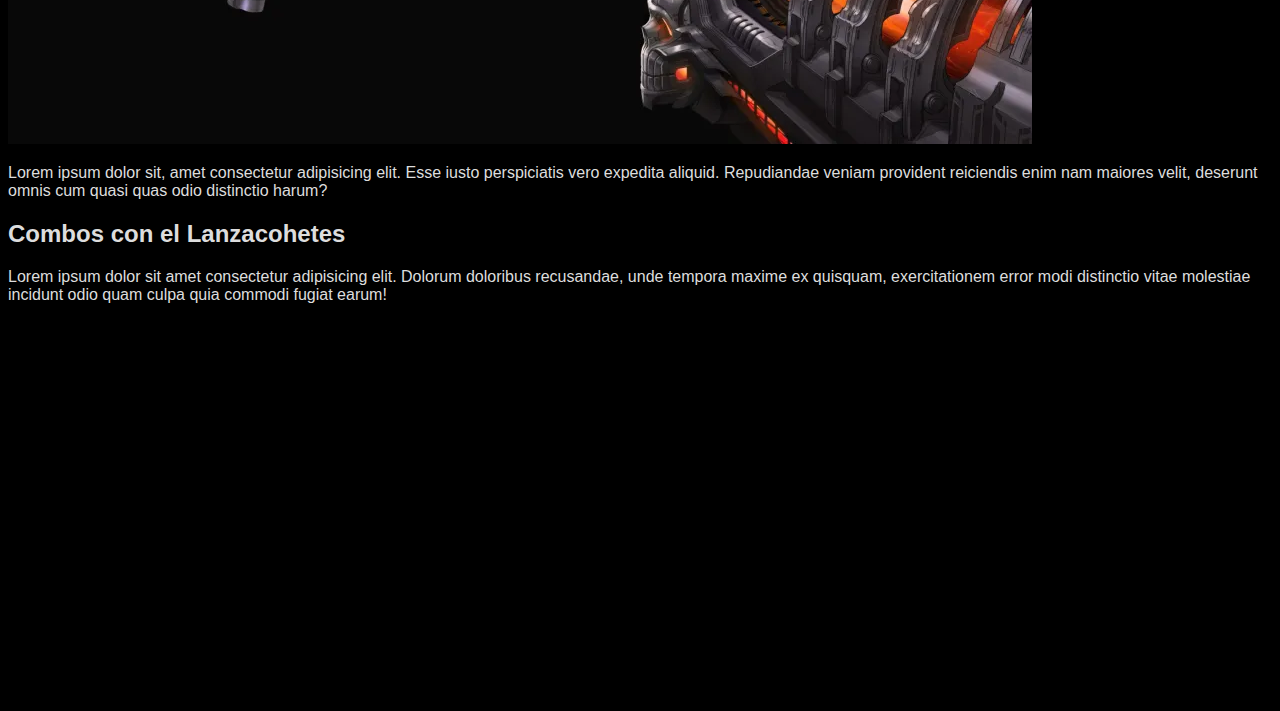
<file: armas/lanzacohetes.html>
<!DOCTYPE html>
<html lang="es">
<head>
    <meta charset="UTF-8">
    <meta http-equiv="X-UA-Compatible" content="IE=edge">
    <meta name="viewport" content="width=device-width, initial-scale=1.0">
    <!-- CSS BOOTSTRAP only -->
    <link href="https://cdn.jsdelivr.net/npm/bootstrap@5.2.2/dist/css/bootstrap.min.css" rel="stylesheet" integrity="sha384-Zenh87qX5JnK2Jl0vWa8Ck2rdkQ2Bzep5IDxbcnCeuOxjzrPF/et3URy9Bv1WTRi" crossorigin="anonymous">
    <!-- GOOGLE FONTS -->
    <link rel="preconnect" href="https://fonts.googleapis.com">
        <link rel="preconnect" href="https://fonts.gstatic.com" crossorigin>
        <link href="https://fonts.googleapis.com/css2?family=Russo+One&display=swap" rel="stylesheet">
    <!-- BIBLIOTECA AOS -->
    <link href="https://unpkg.com/aos@2.3.1/dist/aos.css" rel="stylesheet">
    <!-- ESTILO CSS -->
    <link rel="stylesheet" href="../estilo/estilo.css">
    <link rel="shortcut icon" href="../medios/iconSin.png" type="image/x-icon">
    <title>DOOM Eternal Wiki</title>
</head>
<body>
    <header class="losGods">
        <div class="logo">
            <img class="logo-doom" src="../medios/logo-doom-eternal.png" alt="imagen del logo">
        </div>
        <!-- NAV BAR -->
        <div>
            <nav class="navbar navbar-dark bg-dark fixed-top">
                <div class="container-fluid">
                    <a href="#"><img src="../medios/logo-chikito.png" alt="Bootstrap" width="80" height="55"></a>
                  <button class="navbar-toggler" type="button" data-bs-toggle="offcanvas" data-bs-target="#offcanvasDarkNavbar" aria-controls="offcanvasDarkNavbar">
                    <span class="navbar-toggler-icon"></span>
                  </button>
                  <div class="offcanvas offcanvas-end text-bg-dark" tabindex="-1" id="offcanvasDarkNavbar" aria-labelledby="offcanvasDarkNavbarLabel">
                    <div class="offcanvas-header">
                      <h5 class="offcanvas-title" id="offcanvasDarkNavbarLabel">Menú</h5>
                      <button type="button" class="btn-close btn-close-white" data-bs-dismiss="offcanvas" aria-label="Close"></button>
                    </div>
                    <div class="offcanvas-body">
                      <ul class="navbar-nav justify-content-end flex-grow-1 pe-3">
                        <li class="nav-item">
                          <a class="nav-link active" aria-current="page" href="../index.html">Inicio</a>
                        </li>
                        <li class="nav-item">
                          <a class="nav-link" href="../apartados/general.html">General</a>
                        </li>
                        <li class="nav-item">
                            <a class="nav-link" href="../apartados/info.html">Lore</a>
                          </li>
                        <li class="nav-item dropdown">
                          <a class="nav-link dropdown-toggle" href="#" role="button" data-bs-toggle="dropdown" aria-expanded="false">
                            Guias
                          </a>
                          <ul class="dropdown-menu dropdown-menu-dark">
                            <li><a class="dropdown-item" href="../combos/combos.html">Combos</a></li>
                            <li><a class="dropdown-item" href="#">Armas</a></li>
                            <li>
                              <hr class="dropdown-divider">
                            </li>
                            <li><a class="dropdown-item" href="escopeta-de-combate.html">Escopeta de Combate</a></li>
                        </li>
                            <li><a class="dropdown-item" href="cañon-pesado.html">Cañon Pesado</a></li>
                        </li>
                            <li><a class="dropdown-item" href="rifle-de-plasma.html">Rifle de Plasma</a></li>
                        </li>
                            <li><a class="dropdown-item" href="#">Lanzacohetes</a></li>
                        </li>
                            <li><a class="dropdown-item" href="super-escopeta.html">Super Escopeta</a></li>
                        </li>
                            <li><a class="dropdown-item" href="balista.html">Balista</a></li>
                        </li>
                            <li><a class="dropdown-item" href="ametralladoras.html">Ametralladora</a></li>
                          </ul>
                        </li>
                      </ul>
                    </div>
                  </div>
                </div>
              </nav>
    </div>
    </header>
    <div class="titulo">
        <img class="slayerMark" src="../medios/slayer-mark.png" alt="slayer mark">
        <h1>DOOM Eternal Wiki</h1>
        <img class="slayerMark" src="../medios/slayer-mark.png" alt="slayer mark">
    </div>
    <main>
        <h2>Lanzacohetes</h2>
        <p>Lorem ipsum dolor sit amet consectetur adipisicing elit. Porro consequuntur nihil odit explicabo, sed eligendi et veniam repellendus nam quo consequatur vero molestiae placeat fuga quidem enim nobis impedit quibusdam.</p>
        <img class="lanzacohete" src="../medios/lanzacohetes.jpg" alt="lanzacohetes">
        <p>Lorem ipsum dolor sit, amet consectetur adipisicing elit. Esse iusto perspiciatis vero expedita aliquid. Repudiandae veniam provident reiciendis enim nam maiores velit, deserunt omnis cum quasi quas odio distinctio harum?</p>
        <h2>Combos con el Lanzacohetes</h2>
        <p>Lorem ipsum dolor sit amet consectetur adipisicing elit. Dolorum doloribus recusandae, unde tempora maxime ex quisquam, exercitationem error modi distinctio vitae molestiae incidunt odio quam culpa quia commodi fugiat earum!</p>
    </main>
        
        <!-- FOOTER -->
        <div class="container-fluid footer"
    data-aos="fade-zoom-in"
     data-aos-easing="ease-in-back"
     data-aos-delay="50"
     data-aos-offset="0">
       
            <div class="row p-5 pb-2 bg-dark text-white">
    
                <div class="col-xs-12 col-md-6 col-lg-3">
                    <p class="h3">Olivera Arauz Lucas</p>
                    <p class="text-secondary">Argentina, Tucumán</p>
                </div>
                <div class="col-xs-12 col-md-6 col-lg-3">
                    <p class="h5">Cursos</p>
                    <div class="mb-3">
                    <a class="text-secondary text-decoration-none" href="#">Desarrollo FullStack</a>
                    </div>
                </div>
                <div class="col-xs-12 col-md-6 col-lg-3">
                    <p class="h5">Links</p>
                    <div class="mb-3">
                        <a class="text-secondary text-decoration-none" href="#">Terms & Conditions</a>
                    </div>
                    <div class="mb-3">
                        <a class="text-secondary text-decoration-none" href="#">Privacy Policy</a>
                    </div>
                </div>
                <div class="col-xs-12 col-md-6 col-lg-3">
                    <p class="h5">Contacto</p>
                    <div class="mb-3">
                        <a class="text-secondary text-decoration-none" href="https://github.com/Lucas-M-W" target="_blank">GitHub</a>
                    </div>
                    <div class="mb-3">
                        <a class="text-secondary text-decoration-none" href="https://wa.me/543815243043" target="_blank">WhatsApp</a>
                    </div>
                    <div class="mb-3">
                        <a class="text-secondary text-decoration-none" href="https://www.instagram.com/waffle.rar/" target="_blank">Instagram</a>
                    </div>
                    <div class="mb-3">
                        <a class="text-secondary text-decoration-none" href="../apartados/contacto.html">Formulario</a>
                    </div>
                </div>
    
                <div class="col-xs-12 pt-4">
                    <p class="text-white text-center">Copyright - All rights reserved © 2022</p>
                </div>
                    
            </div>
    
    
        </div>
        <!-- FIN DEL FOOTER -->

        <!-- SCRIPT DE AOS -->
    <script src="https://unpkg.com/aos@2.3.1/dist/aos.js"></script>
    <script>
        AOS.init();
      </script>
      
    <!-- JavaScript Bundle with Popper -->
    <script src="https://cdn.jsdelivr.net/npm/bootstrap@5.2.2/dist/js/bootstrap.bundle.min.js" integrity="sha384-OERcA2EqjJCMA+/3y+gxIOqMEjwtxJY7qPCqsdltbNJuaOe923+mo//f6V8Qbsw3" crossorigin="anonymous"></script>
</body>
</html>
</file>
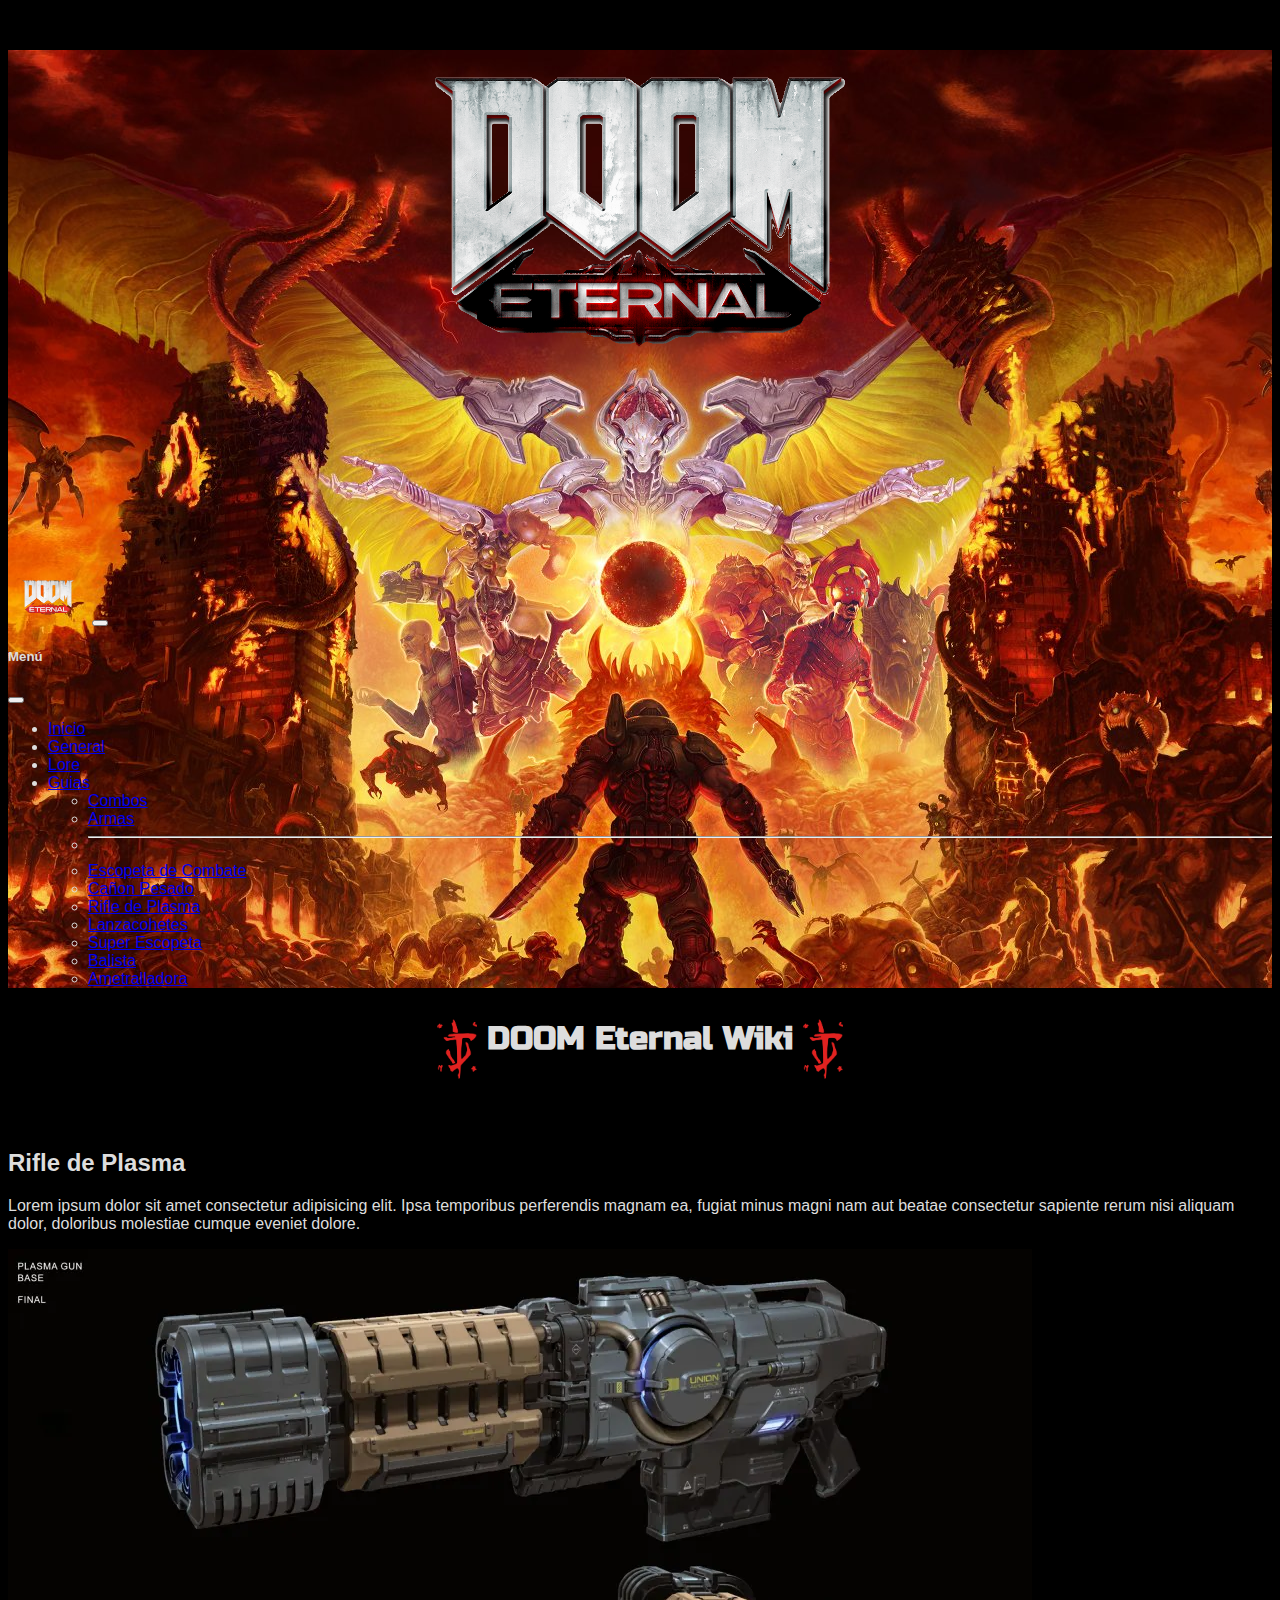
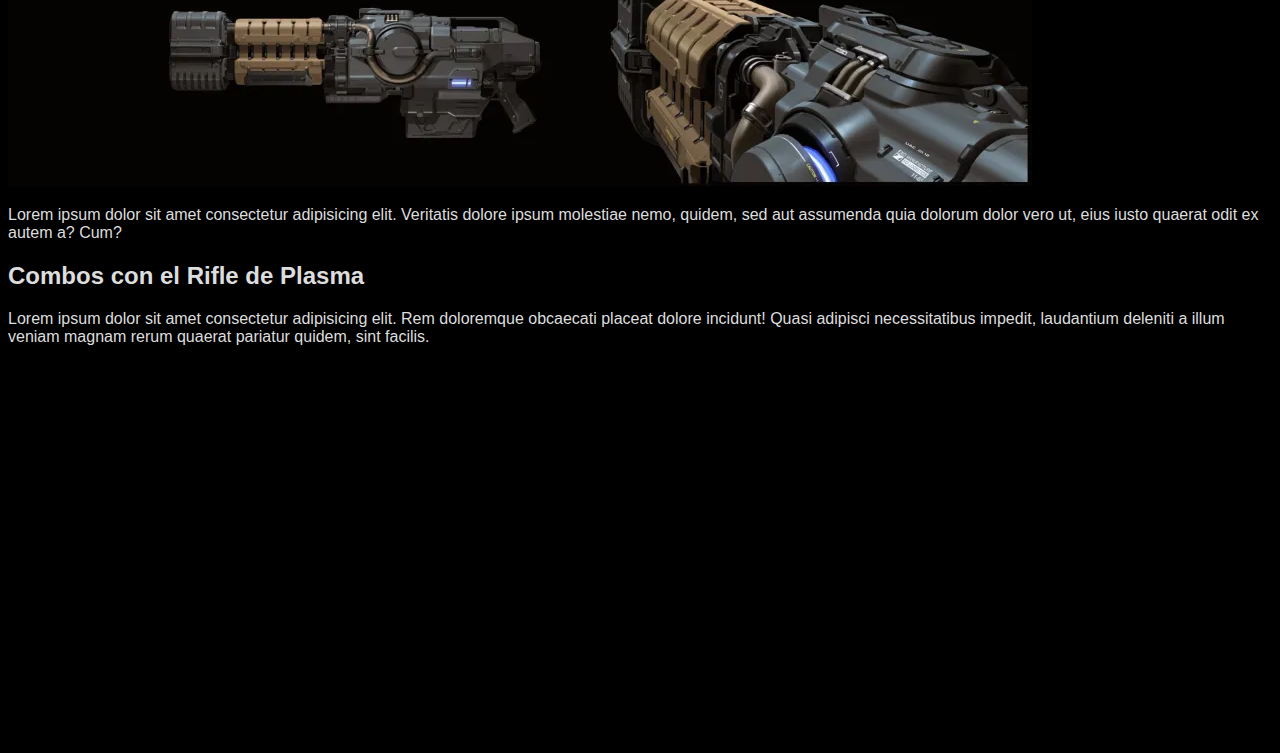
<file: armas/rifle-de-plasma.html>
<!DOCTYPE html>
<html lang="es">
<head>
    <meta charset="UTF-8">
    <meta http-equiv="X-UA-Compatible" content="IE=edge">
    <meta name="viewport" content="width=device-width, initial-scale=1.0">
    <!-- CSS BOOTSTRAP only -->
    <link href="https://cdn.jsdelivr.net/npm/bootstrap@5.2.2/dist/css/bootstrap.min.css" rel="stylesheet" integrity="sha384-Zenh87qX5JnK2Jl0vWa8Ck2rdkQ2Bzep5IDxbcnCeuOxjzrPF/et3URy9Bv1WTRi" crossorigin="anonymous">
    <!-- GOOGLE FONTS -->
    <link rel="preconnect" href="https://fonts.googleapis.com">
        <link rel="preconnect" href="https://fonts.gstatic.com" crossorigin>
        <link href="https://fonts.googleapis.com/css2?family=Russo+One&display=swap" rel="stylesheet">
    <!-- BIBLIOTECA AOS -->
    <link href="https://unpkg.com/aos@2.3.1/dist/aos.css" rel="stylesheet">
    <!-- ESTILO CSS -->
    <link rel="stylesheet" href="../estilo/estilo.css">
    <link rel="shortcut icon" href="../medios/iconSin.png" type="image/x-icon">
    <title>DOOM Eternal Wiki</title>
</head>
<body>
    <header class="losGods">
        <div class="logo">
            <img class="logo-doom" src="../medios/logo-doom-eternal.png" alt="imagen del logo">
        </div>
        <!-- NAV BAR -->
        <div>
            <nav class="navbar navbar-dark bg-dark fixed-top">
                <div class="container-fluid">
                    <a href="#"><img src="../medios/logo-chikito.png" alt="Bootstrap" width="80" height="55"></a>
                  <button class="navbar-toggler" type="button" data-bs-toggle="offcanvas" data-bs-target="#offcanvasDarkNavbar" aria-controls="offcanvasDarkNavbar">
                    <span class="navbar-toggler-icon"></span>
                  </button>
                  <div class="offcanvas offcanvas-end text-bg-dark" tabindex="-1" id="offcanvasDarkNavbar" aria-labelledby="offcanvasDarkNavbarLabel">
                    <div class="offcanvas-header">
                      <h5 class="offcanvas-title" id="offcanvasDarkNavbarLabel">Menú</h5>
                      <button type="button" class="btn-close btn-close-white" data-bs-dismiss="offcanvas" aria-label="Close"></button>
                    </div>
                    <div class="offcanvas-body">
                      <ul class="navbar-nav justify-content-end flex-grow-1 pe-3">
                        <li class="nav-item">
                          <a class="nav-link active" aria-current="page" href="../index.html">Inicio</a>
                        </li>
                        <li class="nav-item">
                          <a class="nav-link" href="../apartados/general.html">General</a>
                        </li>
                        <li class="nav-item">
                            <a class="nav-link" href="../apartados/info.html">Lore</a>
                          </li>
                        <li class="nav-item dropdown">
                          <a class="nav-link dropdown-toggle" href="#" role="button" data-bs-toggle="dropdown" aria-expanded="false">
                            Guias
                          </a>
                          <ul class="dropdown-menu dropdown-menu-dark">
                            <li><a class="dropdown-item" href="../combos/combos.html">Combos</a></li>
                            <li><a class="dropdown-item" href="#">Armas</a></li>
                            <li>
                              <hr class="dropdown-divider">
                            </li>
                            <li><a class="dropdown-item" href="escopeta-de-combate.html">Escopeta de Combate</a></li>
                        </li>
                            <li><a class="dropdown-item" href="cañon-pesado.html">Cañon Pesado</a></li>
                        </li>
                            <li><a class="dropdown-item" href="#">Rifle de Plasma</a></li>
                        </li>
                            <li><a class="dropdown-item" href="lanzacohetes.html">Lanzacohetes</a></li>
                        </li>
                            <li><a class="dropdown-item" href="super-escopeta.html">Super Escopeta</a></li>
                        </li>
                            <li><a class="dropdown-item" href="balista.html">Balista</a></li>
                        </li>
                            <li><a class="dropdown-item" href="ametralladoras.html">Ametralladora</a></li>
                          </ul>
                        </li>
                      </ul>
                    </div>
                  </div>
                </div>
              </nav>
    </div>
    </header>
    <div class="titulo">
        <img class="slayerMark" src="../medios/slayer-mark.png" alt="slayer mark">
        <h1>DOOM Eternal Wiki</h1>
        <img class="slayerMark" src="../medios/slayer-mark.png" alt="slayer mark">
    </div>

    <main>
        <h2>Rifle de Plasma</h2>
        <p>Lorem ipsum dolor sit amet consectetur adipisicing elit. Ipsa temporibus perferendis magnam ea, fugiat minus magni nam aut beatae consectetur sapiente rerum nisi aliquam dolor, doloribus molestiae cumque eveniet dolore.</p>
        <img class="plasma" src="../medios/rifleDePlasma.jpg" alt="rifle de plasma">
        <p>Lorem ipsum dolor sit amet consectetur adipisicing elit. Veritatis dolore ipsum molestiae nemo, quidem, sed aut assumenda quia dolorum dolor vero ut, eius iusto quaerat odit ex autem a? Cum?</p>
        <h2>Combos con el Rifle de Plasma</h2>
        <p>Lorem ipsum dolor sit amet consectetur adipisicing elit. Rem doloremque obcaecati placeat dolore incidunt! Quasi adipisci necessitatibus impedit, laudantium deleniti a illum veniam magnam rerum quaerat pariatur quidem, sint facilis.</p>
    </main>
        
        <!-- FOOTER -->
        <div class="container-fluid footer"
    data-aos="fade-zoom-in"
     data-aos-easing="ease-in-back"
     data-aos-delay="50"
     data-aos-offset="0">
       
            <div class="row p-5 pb-2 bg-dark text-white">
    
                <div class="col-xs-12 col-md-6 col-lg-3">
                    <p class="h3">Olivera Arauz Lucas</p>
                    <p class="text-secondary">Argentina, Tucumán</p>
                </div>
                <div class="col-xs-12 col-md-6 col-lg-3">
                    <p class="h5">Cursos</p>
                    <div class="mb-3">
                    <a class="text-secondary text-decoration-none" href="#">Desarrollo FullStack</a>
                    </div>
                </div>
                <div class="col-xs-12 col-md-6 col-lg-3">
                    <p class="h5">Links</p>
                    <div class="mb-3">
                        <a class="text-secondary text-decoration-none" href="#">Terms & Conditions</a>
                    </div>
                    <div class="mb-3">
                        <a class="text-secondary text-decoration-none" href="#">Privacy Policy</a>
                    </div>
                </div>
                <div class="col-xs-12 col-md-6 col-lg-3">
                    <p class="h5">Contacto</p>
                    <div class="mb-3">
                        <a class="text-secondary text-decoration-none" href="https://github.com/Lucas-M-W" target="_blank">GitHub</a>
                    </div>
                    <div class="mb-3">
                        <a class="text-secondary text-decoration-none" href="https://wa.me/543815243043" target="_blank">WhatsApp</a>
                    </div>
                    <div class="mb-3">
                        <a class="text-secondary text-decoration-none" href="https://www.instagram.com/waffle.rar/" target="_blank">Instagram</a>
                    </div>
                    <div class="mb-3">
                        <a class="text-secondary text-decoration-none" href="../apartados/contacto.html">Formulario</a>
                    </div>
                </div>
    
                <div class="col-xs-12 pt-4">
                    <p class="text-white text-center">Copyright - All rights reserved © 2022</p>
                </div>
                    
            </div>
    
    
        </div>
        <!-- FIN DEL FOOTER -->

        <!-- SCRIPT DE AOS -->
    <script src="https://unpkg.com/aos@2.3.1/dist/aos.js"></script>
    <script>
        AOS.init();
      </script>
      
        <!-- JavaScript Bundle with Popper -->
    <script src="https://cdn.jsdelivr.net/npm/bootstrap@5.2.2/dist/js/bootstrap.bundle.min.js" integrity="sha384-OERcA2EqjJCMA+/3y+gxIOqMEjwtxJY7qPCqsdltbNJuaOe923+mo//f6V8Qbsw3" crossorigin="anonymous"></script>
</body>
</html>
</file>
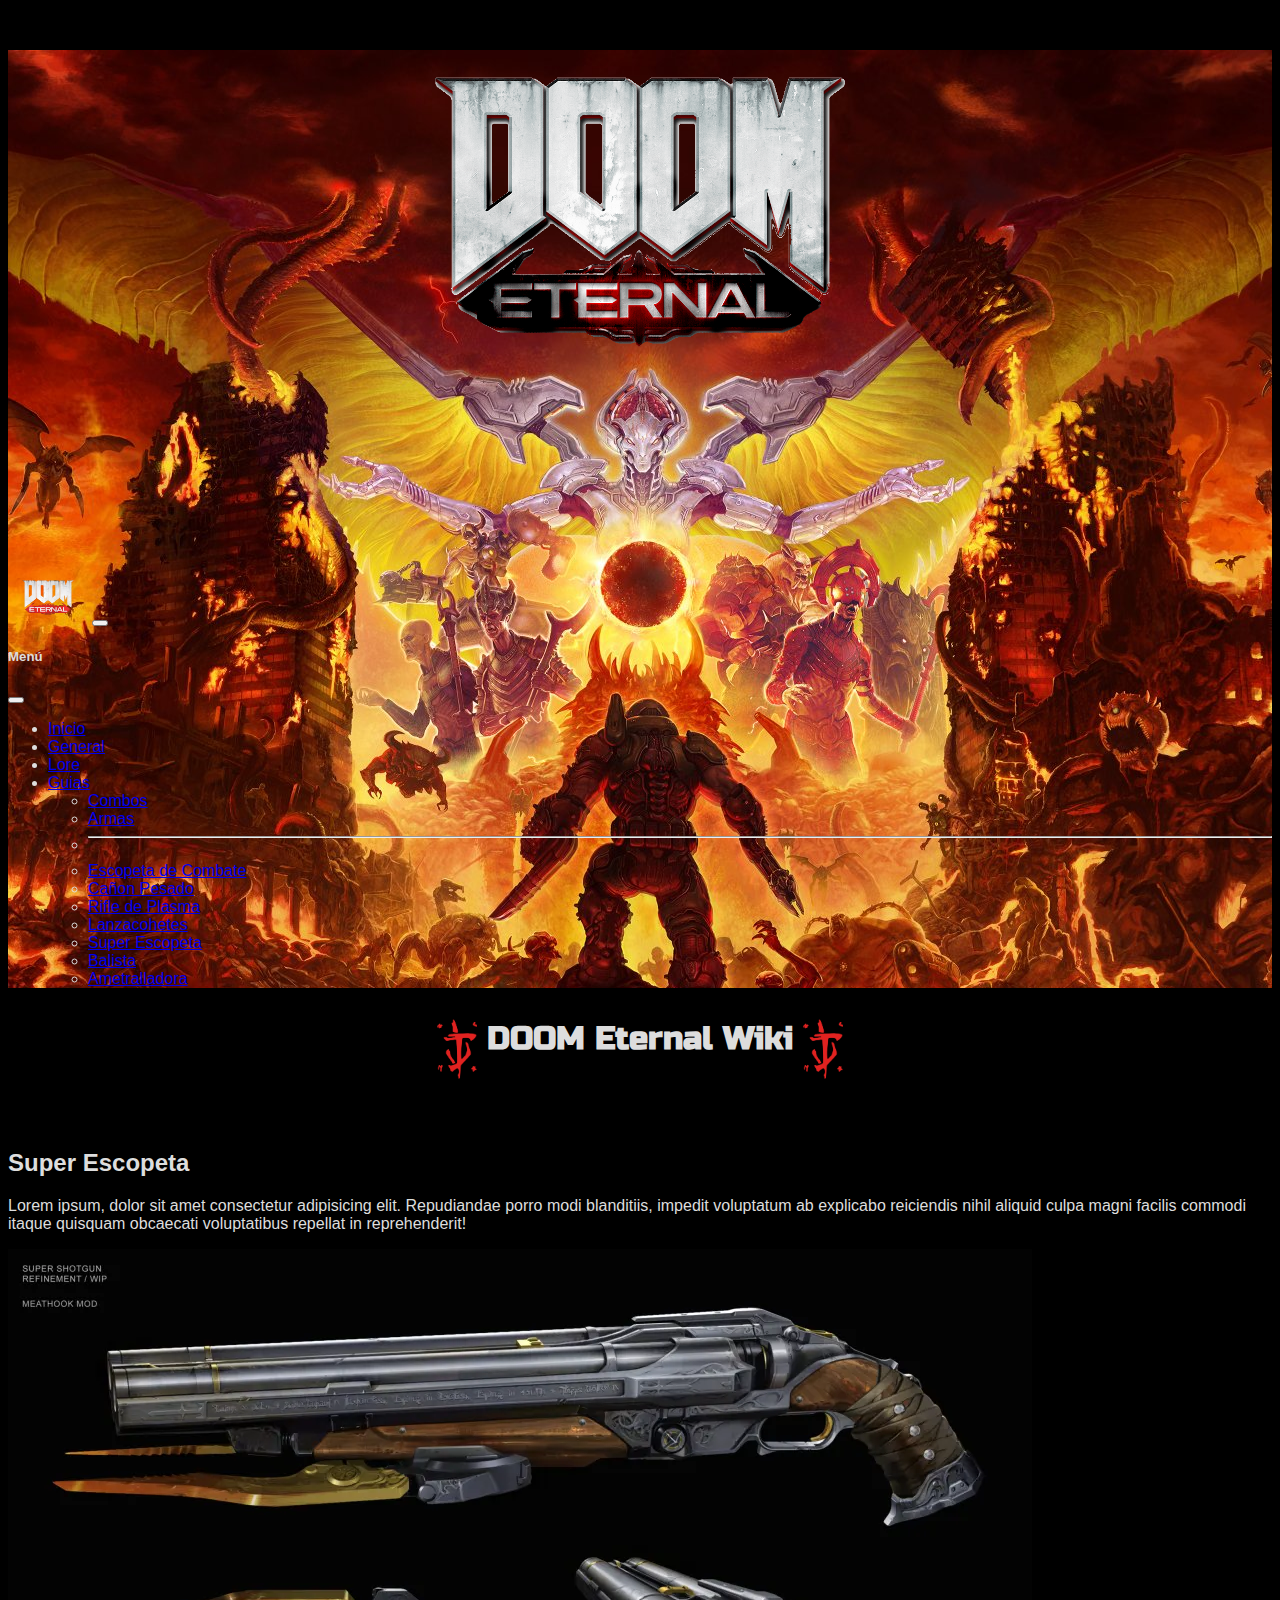
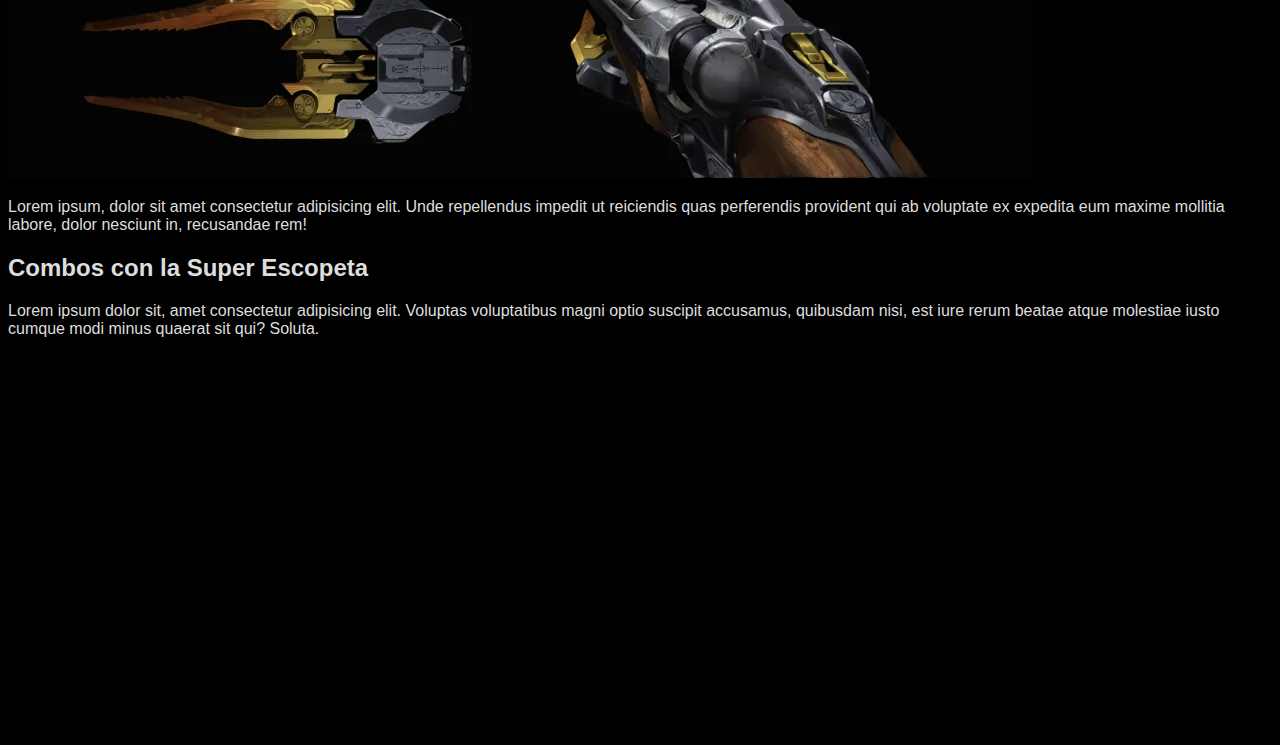
<file: armas/super-escopeta.html>
<!DOCTYPE html>
<html lang="es">
<head>
    <meta charset="UTF-8">
    <meta http-equiv="X-UA-Compatible" content="IE=edge">
    <meta name="viewport" content="width=device-width, initial-scale=1.0">
    <!-- CSS BOOTSTRAP only -->
    <link href="https://cdn.jsdelivr.net/npm/bootstrap@5.2.2/dist/css/bootstrap.min.css" rel="stylesheet" integrity="sha384-Zenh87qX5JnK2Jl0vWa8Ck2rdkQ2Bzep5IDxbcnCeuOxjzrPF/et3URy9Bv1WTRi" crossorigin="anonymous">
    <!-- GOOGLE FONTS -->
    <link rel="preconnect" href="https://fonts.googleapis.com">
        <link rel="preconnect" href="https://fonts.gstatic.com" crossorigin>
        <link href="https://fonts.googleapis.com/css2?family=Russo+One&display=swap" rel="stylesheet">
    <!-- BIBLIOTECA AOS -->
    <link href="https://unpkg.com/aos@2.3.1/dist/aos.css" rel="stylesheet">
    <!-- CSS -->
    <link rel="stylesheet" href="../estilo/estilo.css">
    <link rel="shortcut icon" href="../medios/iconSin.png" type="image/x-icon">
    <title>DOOM Eternal Wiki</title>
</head>
<body>
    <header class="losGods">
        <div class="logo">
            <img class="logo-doom" src="../medios/logo-doom-eternal.png" alt="imagen del logo">
        </div>
        <!-- NAV BAR -->
        <div>
            <nav class="navbar navbar-dark bg-dark fixed-top">
                <div class="container-fluid">
                    <a href="#"><img src="../medios/logo-chikito.png" alt="Bootstrap" width="80" height="55"></a>
                  <button class="navbar-toggler" type="button" data-bs-toggle="offcanvas" data-bs-target="#offcanvasDarkNavbar" aria-controls="offcanvasDarkNavbar">
                    <span class="navbar-toggler-icon"></span>
                  </button>
                  <div class="offcanvas offcanvas-end text-bg-dark" tabindex="-1" id="offcanvasDarkNavbar" aria-labelledby="offcanvasDarkNavbarLabel">
                    <div class="offcanvas-header">
                      <h5 class="offcanvas-title" id="offcanvasDarkNavbarLabel">Menú</h5>
                      <button type="button" class="btn-close btn-close-white" data-bs-dismiss="offcanvas" aria-label="Close"></button>
                    </div>
                    <div class="offcanvas-body">
                      <ul class="navbar-nav justify-content-end flex-grow-1 pe-3">
                        <li class="nav-item">
                          <a class="nav-link active" aria-current="page" href="../index.html">Inicio</a>
                        </li>
                        <li class="nav-item">
                          <a class="nav-link" href="../apartados/general.html">General</a>
                        </li>
                        <li class="nav-item">
                            <a class="nav-link" href="../apartados/info.html">Lore</a>
                          </li>
                        <li class="nav-item dropdown">
                          <a class="nav-link dropdown-toggle" href="#" role="button" data-bs-toggle="dropdown" aria-expanded="false">
                            Guias
                          </a>
                          <ul class="dropdown-menu dropdown-menu-dark">
                            <li><a class="dropdown-item" href="../combos/combos.html">Combos</a></li>
                            <li><a class="dropdown-item" href="#">Armas</a></li>
                            <li>
                              <hr class="dropdown-divider">
                            </li>
                            <li><a class="dropdown-item" href="escopeta-de-combate.html">Escopeta de Combate</a></li>
                        </li>
                            <li><a class="dropdown-item" href="cañon-pesado.html">Cañon Pesado</a></li>
                        </li>
                            <li><a class="dropdown-item" href="rifle-de-plasma.html">Rifle de Plasma</a></li>
                        </li>
                            <li><a class="dropdown-item" href="lanzacohetes.html">Lanzacohetes</a></li>
                        </li>
                            <li><a class="dropdown-item" href="#">Super Escopeta</a></li>
                        </li>
                            <li><a class="dropdown-item" href="balista.html">Balista</a></li>
                        </li>
                            <li><a class="dropdown-item" href="ametralladoras.html">Ametralladora</a></li>
                          </ul>
                        </li>
                      </ul>
                    </div>
                  </div>
                </div>
              </nav>
    </div>
    </header>
    <div class="titulo">
        <img class="slayerMark" src="../medios/slayer-mark.png" alt="slayer mark">
        <h1>DOOM Eternal Wiki</h1>
        <img class="slayerMark" src="../medios/slayer-mark.png" alt="slayer mark">
    </div>

    <main>
        <h2>Super Escopeta</h2>
        <p>Lorem ipsum, dolor sit amet consectetur adipisicing elit. Repudiandae porro modi blanditiis, impedit voluptatum ab explicabo reiciendis nihil aliquid culpa magni facilis commodi itaque quisquam obcaecati voluptatibus repellat in reprehenderit!</p>
        <img class="supershotgun" src="../medios/superShotgun.jpg" alt="super shotgun">
        <p>Lorem ipsum, dolor sit amet consectetur adipisicing elit. Unde repellendus impedit ut reiciendis quas perferendis provident qui ab voluptate ex expedita eum maxime mollitia labore, dolor nesciunt in, recusandae rem!</p>
        <h2>Combos con la Super Escopeta</h2>
        <p>Lorem ipsum dolor sit, amet consectetur adipisicing elit. Voluptas voluptatibus magni optio suscipit accusamus, quibusdam nisi, est iure rerum beatae atque molestiae iusto cumque modi minus quaerat sit qui? Soluta.</p>
    </main>
        
        <!-- FOOTER -->
        <div class="container-fluid footer"
    data-aos="fade-zoom-in"
     data-aos-easing="ease-in-back"
     data-aos-delay="50"
     data-aos-offset="0">
       
            <div class="row p-5 pb-2 bg-dark text-white">
    
                <div class="col-xs-12 col-md-6 col-lg-3">
                    <p class="h3">Olivera Arauz Lucas</p>
                    <p class="text-secondary">Argentina, Tucumán</p>
                </div>
                <div class="col-xs-12 col-md-6 col-lg-3">
                    <p class="h5">Cursos</p>
                    <div class="mb-3">
                    <a class="text-secondary text-decoration-none" href="#">Desarrollo FullStack</a>
                    </div>
                </div>
                <div class="col-xs-12 col-md-6 col-lg-3">
                    <p class="h5">Links</p>
                    <div class="mb-3">
                        <a class="text-secondary text-decoration-none" href="#">Terms & Conditions</a>
                    </div>
                    <div class="mb-3">
                        <a class="text-secondary text-decoration-none" href="#">Privacy Policy</a>
                    </div>
                </div>
                <div class="col-xs-12 col-md-6 col-lg-3">
                    <p class="h5">Contacto</p>
                    <div class="mb-3">
                        <a class="text-secondary text-decoration-none" href="https://github.com/Lucas-M-W" target="_blank">GitHub</a>
                    </div>
                    <div class="mb-3">
                        <a class="text-secondary text-decoration-none" href="https://wa.me/543815243043" target="_blank">WhatsApp</a>
                    </div>
                    <div class="mb-3">
                        <a class="text-secondary text-decoration-none" href="https://www.instagram.com/waffle.rar/" target="_blank">Instagram</a>
                    </div>
                    <div class="mb-3">
                        <a class="text-secondary text-decoration-none" href="../apartados/contacto.html">Formulario</a>
                    </div>
                </div>
    
                <div class="col-xs-12 pt-4">
                    <p class="text-white text-center">Copyright - All rights reserved © 2022</p>
                </div>
                    
            </div>
    
    
        </div>
        <!-- FIN DEL FOOTER -->

        <!-- SCRIPT DE AOS -->
    <script src="https://unpkg.com/aos@2.3.1/dist/aos.js"></script>
    <script>
        AOS.init();
      </script>

    <!-- JavaScript Bundle with Popper -->
    <script src="https://cdn.jsdelivr.net/npm/bootstrap@5.2.2/dist/js/bootstrap.bundle.min.js" integrity="sha384-OERcA2EqjJCMA+/3y+gxIOqMEjwtxJY7qPCqsdltbNJuaOe923+mo//f6V8Qbsw3" crossorigin="anonymous"></script>
</body>
</html>
</file>
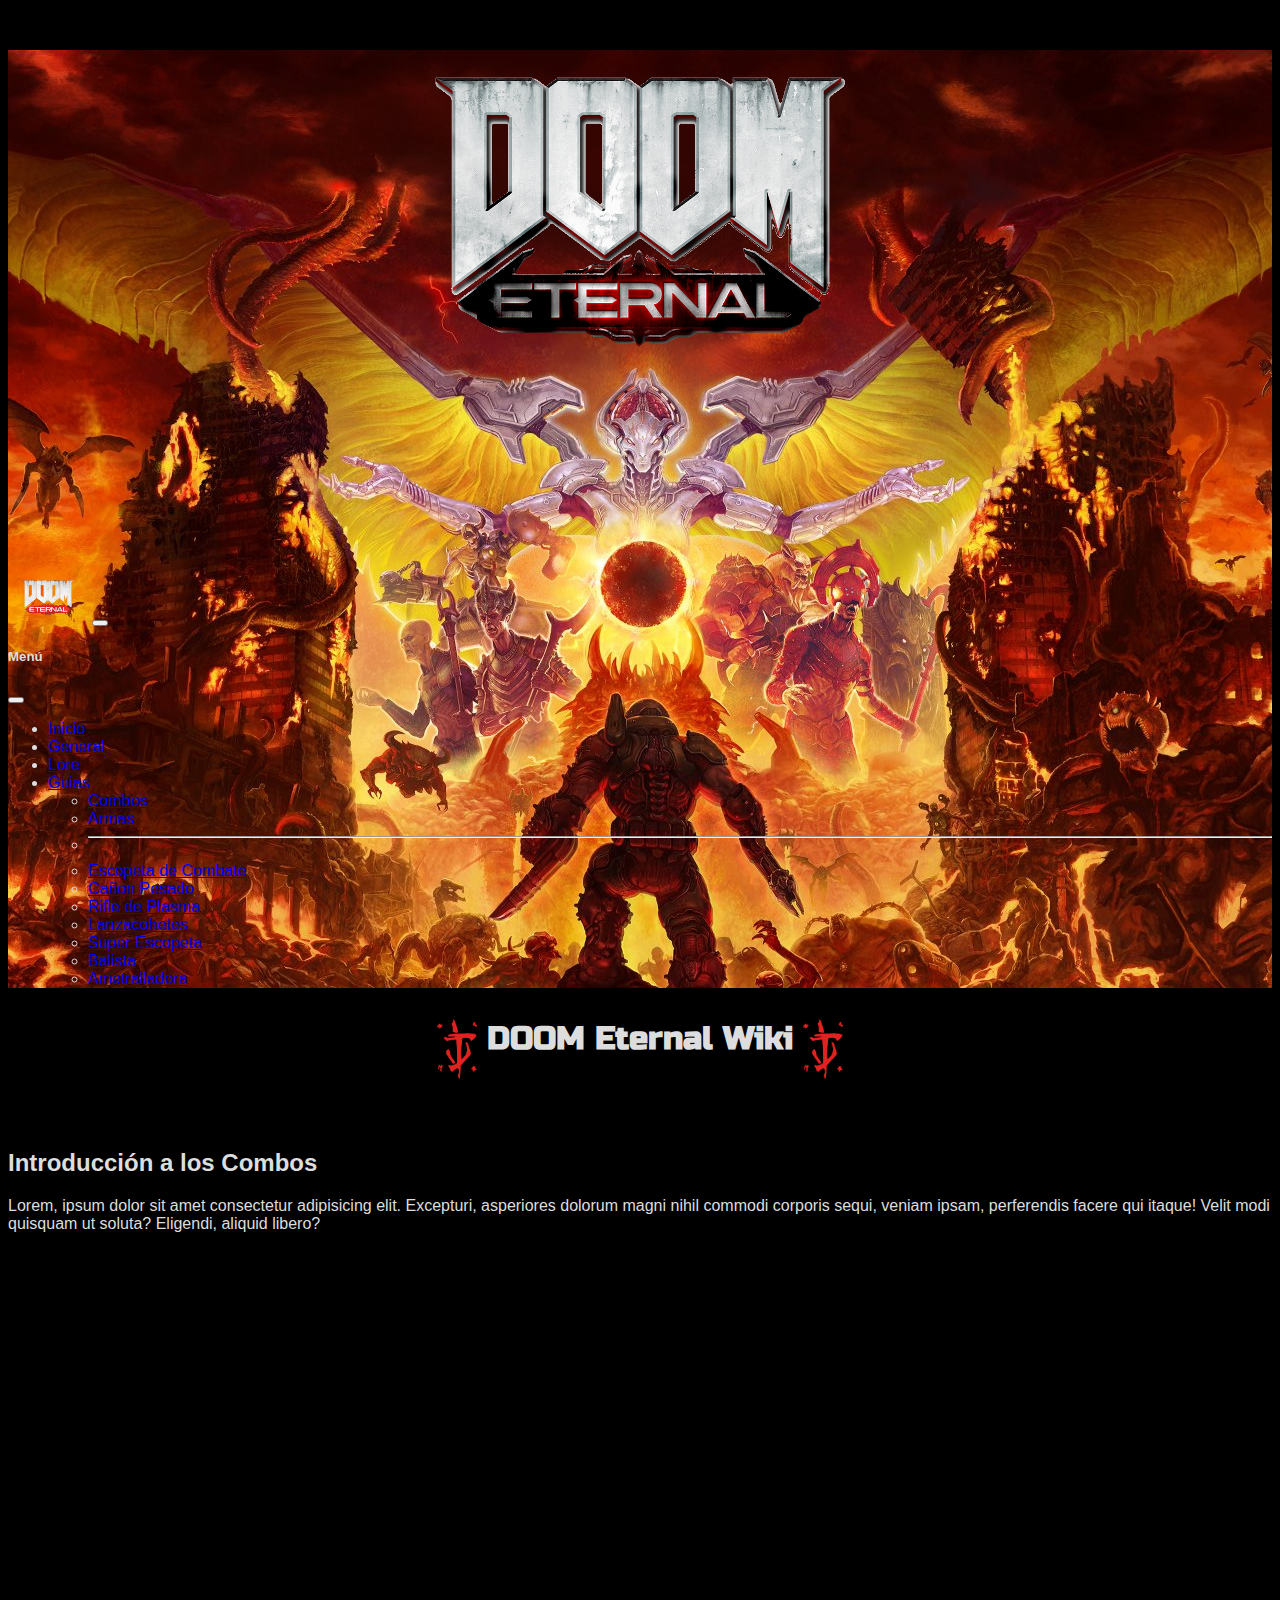
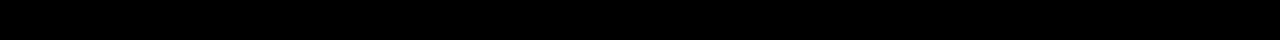
<file: combos/combos.html>
<!DOCTYPE html>
<html lang="es">
<head>
    <meta charset="UTF-8">
    <meta http-equiv="X-UA-Compatible" content="IE=edge">
    <meta name="viewport" content="width=device-width, initial-scale=1.0">
    <!-- CSS BOOTSTRAP only -->
    <link href="https://cdn.jsdelivr.net/npm/bootstrap@5.2.2/dist/css/bootstrap.min.css" rel="stylesheet" integrity="sha384-Zenh87qX5JnK2Jl0vWa8Ck2rdkQ2Bzep5IDxbcnCeuOxjzrPF/et3URy9Bv1WTRi" crossorigin="anonymous">
    <!-- GOOGLE FONTS -->
    <link rel="preconnect" href="https://fonts.googleapis.com">
        <link rel="preconnect" href="https://fonts.gstatic.com" crossorigin>
        <link href="https://fonts.googleapis.com/css2?family=Russo+One&display=swap" rel="stylesheet">
    <!-- BIBLIOTECA AOS -->
    <link href="https://unpkg.com/aos@2.3.1/dist/aos.css" rel="stylesheet">
    <!-- ESTILO CSS -->
    <link rel="stylesheet" href="../estilo/estilo.css">
    <link rel="shortcut icon" href="../medios/iconSin.png" type="image/x-icon">
    <title>DOOM Eternal Wiki</title>
</head>
<body>
    <header class="losGods">
        <div class="logo">
            <img class="logo-doom" src="../medios/logo-doom-eternal.png" alt="imagen del logo">
        </div>
        <!-- NAV BAR -->
        <div>
            <nav class="navbar navbar-dark bg-dark fixed-top">
                <div class="container-fluid">
                    <a href="#"><img src="../medios/logo-chikito.png" alt="Bootstrap" width="80" height="55"></a>
                  <button class="navbar-toggler" type="button" data-bs-toggle="offcanvas" data-bs-target="#offcanvasDarkNavbar" aria-controls="offcanvasDarkNavbar">
                    <span class="navbar-toggler-icon"></span>
                  </button>
                  <div class="offcanvas offcanvas-end text-bg-dark" tabindex="-1" id="offcanvasDarkNavbar" aria-labelledby="offcanvasDarkNavbarLabel">
                    <div class="offcanvas-header">
                      <h5 class="offcanvas-title" id="offcanvasDarkNavbarLabel">Menú</h5>
                      <button type="button" class="btn-close btn-close-white" data-bs-dismiss="offcanvas" aria-label="Close"></button>
                    </div>
                    <div class="offcanvas-body">
                      <ul class="navbar-nav justify-content-end flex-grow-1 pe-3">
                        <li class="nav-item">
                          <a class="nav-link active" aria-current="page" href="../index.html">Inicio</a>
                        </li>
                        <li class="nav-item">
                          <a class="nav-link" href="../apartados/general.html">General</a>
                        </li>
                        <li class="nav-item">
                            <a class="nav-link" href="../apartados/info.html">Lore</a>
                          </li>
                        <li class="nav-item dropdown">
                          <a class="nav-link dropdown-toggle" href="#" role="button" data-bs-toggle="dropdown" aria-expanded="false">
                            Guias
                          </a>
                          <ul class="dropdown-menu dropdown-menu-dark">
                            <li><a class="dropdown-item" href="#">Combos</a></li>
                            <li><a class="dropdown-item" href="#">Armas</a></li>
                            <li>
                              <hr class="dropdown-divider">
                            </li>
                            <li><a class="dropdown-item" href="../armas/escopeta-de-combate.html">Escopeta de Combate</a></li>
                        </li>
                            <li><a class="dropdown-item" href="../armas/cañon-pesado.html">Cañon Pesado</a></li>
                        </li>
                            <li><a class="dropdown-item" href="../armas/rifle-de-plasma.html">Rifle de Plasma</a></li>
                        </li>
                            <li><a class="dropdown-item" href="../armas/lanzacohetes.html">Lanzacohetes</a></li>
                        </li>
                            <li><a class="dropdown-item" href="../armas/super-escopeta.html">Super Escopeta</a></li>
                        </li>
                            <li><a class="dropdown-item" href="../armas/balista.html">Balista</a></li>
                        </li>
                            <li><a class="dropdown-item" href="../armas/ametralladoras.html">Ametralladora</a></li>
                          </ul>
                        </li>
                      </ul>
                    </div>
                  </div>
                </div>
              </nav>
    </div>
    </header>
    <div class="titulo">
        <img class="slayerMark" src="../medios/slayer-mark.png" alt="slayer mark">
        <h1>DOOM Eternal Wiki</h1>
        <img class="slayerMark" src="../medios/slayer-mark.png" alt="slayer mark">
    </div>
    <main>
        <h2>Introducción a los Combos</h2>
        <p>Lorem, ipsum dolor sit amet consectetur adipisicing elit. Excepturi, asperiores dolorum magni nihil commodi corporis sequi, veniam ipsam, perferendis facere qui itaque! Velit modi quisquam ut soluta? Eligendi, aliquid libero?</p>
    </main>
        
        <!-- FOOTER -->
        <div class="container-fluid footer"
    data-aos="fade-zoom-in"
     data-aos-easing="ease-in-back"
     data-aos-delay="50"
     data-aos-offset="0">
       
            <div class="row p-5 pb-2 bg-dark text-white">
    
                <div class="col-xs-12 col-md-6 col-lg-3">
                    <p class="h3">Olivera Arauz Lucas</p>
                    <p class="text-secondary">Argentina, Tucumán</p>
                </div>
                <div class="col-xs-12 col-md-6 col-lg-3">
                    <p class="h5">Cursos</p>
                    <div class="mb-3">
                    <a class="text-secondary text-decoration-none" href="#">Desarrollo FullStack</a>
                    </div>
                </div>
                <div class="col-xs-12 col-md-6 col-lg-3">
                    <p class="h5">Links</p>
                    <div class="mb-3">
                        <a class="text-secondary text-decoration-none" href="#">Terms & Conditions</a>
                    </div>
                    <div class="mb-3">
                        <a class="text-secondary text-decoration-none" href="#">Privacy Policy</a>
                    </div>
                </div>
                <div class="col-xs-12 col-md-6 col-lg-3">
                    <p class="h5">Contacto</p>
                    <div class="mb-3">
                        <a class="text-secondary text-decoration-none" href="https://github.com/Lucas-M-W" target="_blank">GitHub</a>
                    </div>
                    <div class="mb-3">
                        <a class="text-secondary text-decoration-none" href="https://wa.me/543815243043" target="_blank">WhatsApp</a>
                    </div>
                    <div class="mb-3">
                        <a class="text-secondary text-decoration-none" href="https://www.instagram.com/waffle.rar/" target="_blank">Instagram</a>
                    </div>
                    <div class="mb-3">
                        <a class="text-secondary text-decoration-none" href="../apartados/contacto.html">Formulario</a>
                    </div>
                </div>
    
                <div class="col-xs-12 pt-4">
                    <p class="text-white text-center">Copyright - All rights reserved © 2022</p>
                </div>
                    
            </div>
    
    
        </div>
        <!-- FIN DEL FOOTER -->

        <!-- SCRIPT DE AOS -->
    <script src="https://unpkg.com/aos@2.3.1/dist/aos.js"></script>
    <script>
        AOS.init();
      </script>
    <!-- JavaScript Bundle with Popper -->
    <script src="https://cdn.jsdelivr.net/npm/bootstrap@5.2.2/dist/js/bootstrap.bundle.min.js" integrity="sha384-OERcA2EqjJCMA+/3y+gxIOqMEjwtxJY7qPCqsdltbNJuaOe923+mo//f6V8Qbsw3" crossorigin="anonymous"></script>
</body>
</html>
</file>
<file: estilo/estilo.css>
/* FOOTER */
.footer {
  font-family: "Russo One", sans-serif;
  transition: 70ms;
}
.footer a:hover {
  font-size: 115%;
  transition: 70ms;
}

/* FORMULARIO */
.formulario {
  margin-bottom: 10px;
}

/* BODY */
body {
  font-family: sans-serif;
  background-color: black;
  color: #ddd;
}

header {
  background-image: url(../medios/losGods.jpg);
  background-position: center top;
  margin-top: 50px;
}
header .logo {
  display: flex;
  justify-content: center;
}
header .logo .logo-doom {
  width: 450px;
  margin-bottom: 15vw;
  margin-top: 0.3vw;
}

@media (max-width: 450px) {
  .logo-doom {
    width: 100%;
    margin-top: 5%;
  }
}
.titulo {
  display: flex;
  justify-content: center;
}
.titulo .slayerMark {
  width: 40px;
  height: 60px;
  padding: 15px 0 0;
  margin-bottom: 50px;
}
.titulo h1 {
  font-family: "Russo One", sans-serif;
  padding: 0 10px 0 10px;
  margin-top: 15px;
}

main a {
  text-decoration: none;
  color: bisque;
}

/*# sourceMappingURL=estilo.css.map */
</file>
